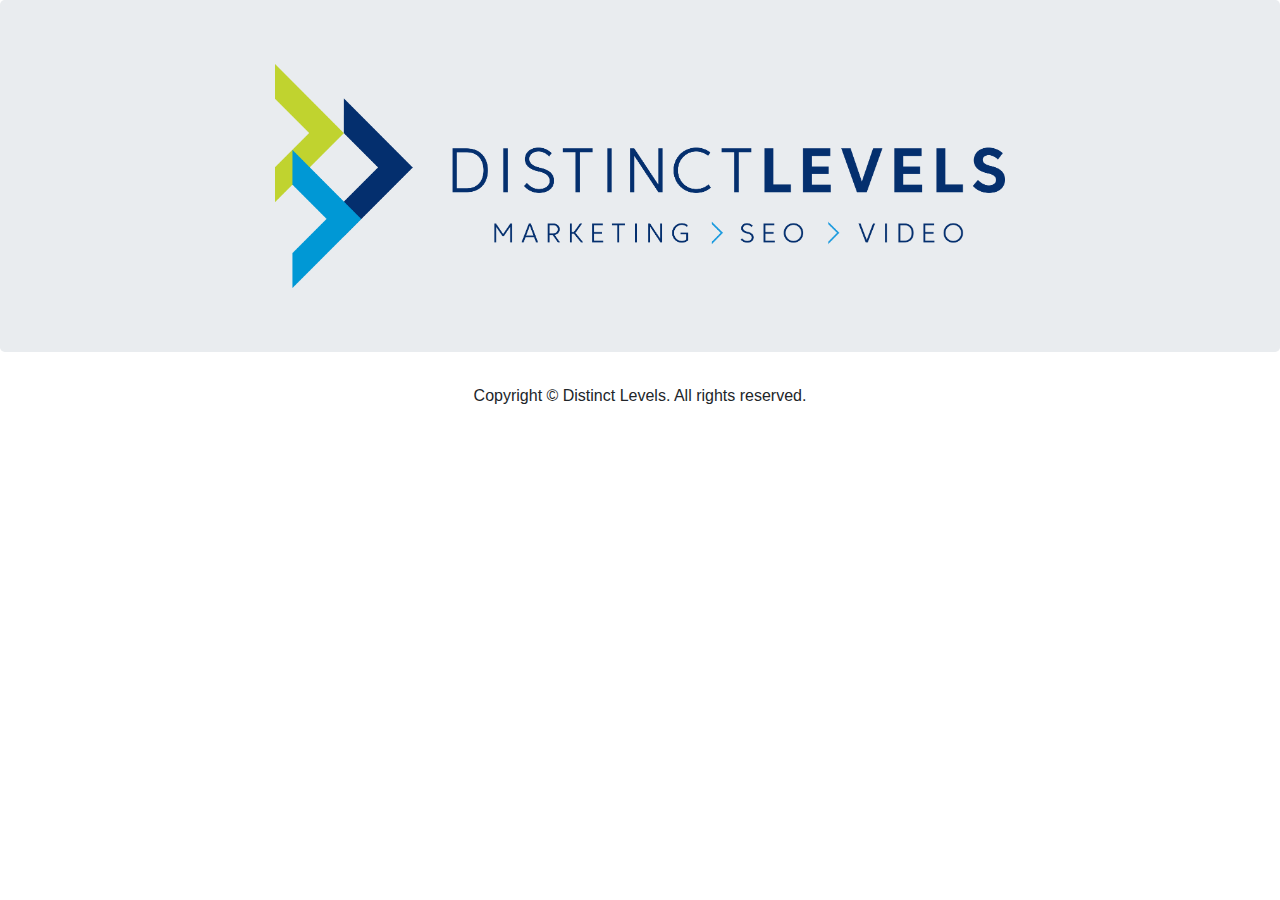
<file: index.html>
<!DOCTYPE html>
<html lang="en">
<head>
<meta http-equiv="Content-Type" content="text/html; charset=utf-8">
<meta http-equiv="X-UA-Compatible" content="IE=edge">
<meta name="viewport" content="width=device-width, initial-scale=1">
<title>Distinct Levels</title>
<!-- Bootstrap -->
<link href="css/bootstrap-4.0.0.css" rel="stylesheet" />
</head>
<body>
<!--<header>
  <div class="jumbotron">
    <div class="container">
      <div class="row"></div>
    </div>
  </div>
</header>-->
<section>
  <div class="jumbotron">
    <div class="container">
      <div class="row">
        <div class="text-center col-md-8 col-12 mx-auto"><img alt="Distinct Levels - Marketing &gt; SEO &gt; Video" class="img-fluid" src="img/Distinct-Levels-Logo.png" /></div>
      </div>
    </div>
  </div>
</section>
<footer class="text-center">
  <div class="container">
    <div class="row">
      <div class="col-12">
        <p>Copyright &copy; Distinct Levels. All rights reserved.</p>
      </div>
    </div>
  </div>
</footer>
<!-- jQuery (necessary for Bootstrap's JavaScript plugins) --><script src="js/jquery-3.2.1.min.js"></script><!-- Include all compiled plugins (below), or include individual files as needed --><script src="js/popper.min.js"></script><script src="js/bootstrap-4.0.0.js"></script>
</body>
</html>
</file>
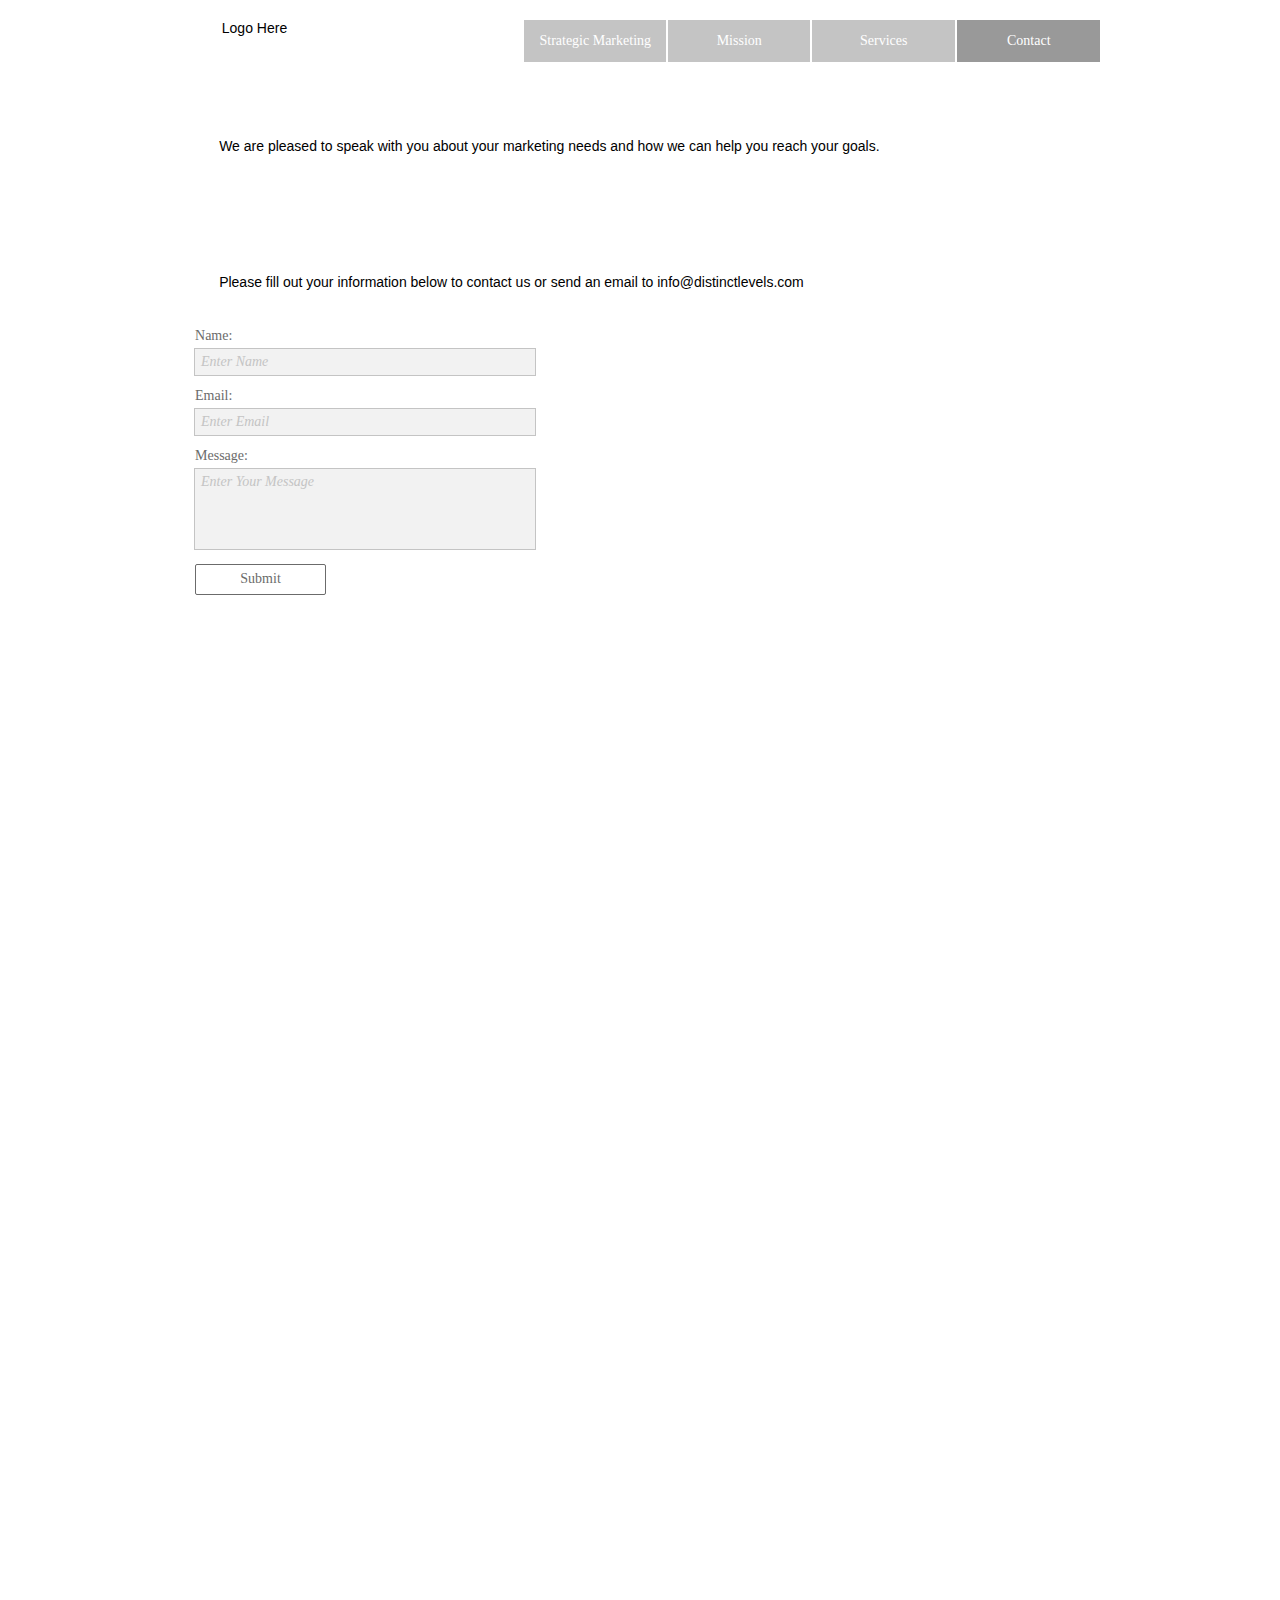
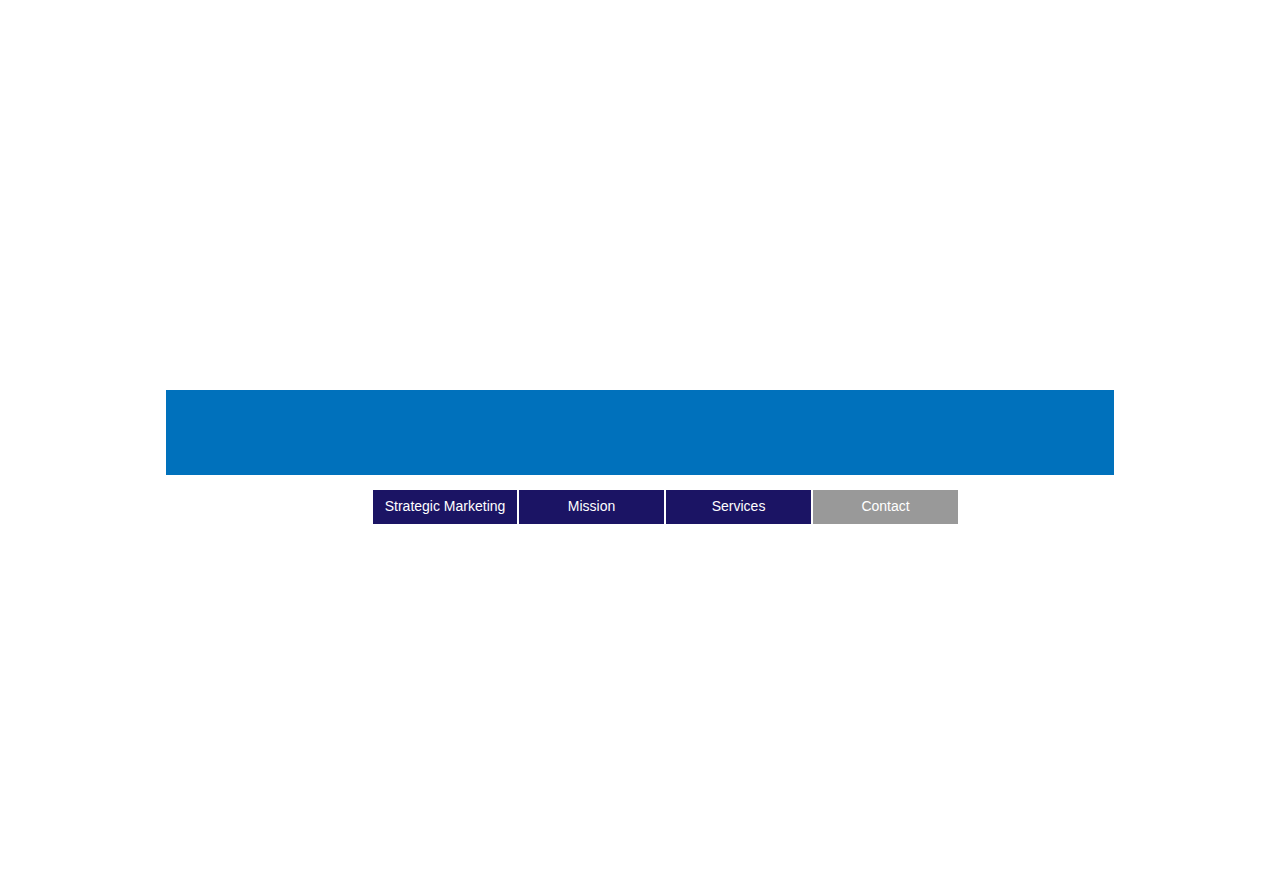
<file: contact.html>
<!DOCTYPE html>
<html class="nojs html css_verticalspacer" lang="en-GB">
 <head>

  <meta http-equiv="Content-type" content="text/html;charset=UTF-8"/>
  <meta name="generator" content="2018.0.0.379"/>
  <meta name="viewport" content="width=device-width, initial-scale=1.0"/>
  
  <script type="text/javascript">
   // Update the 'nojs'/'js' class on the html node
document.documentElement.className = document.documentElement.className.replace(/\bnojs\b/g, 'js');

// Check that all required assets are uploaded and up-to-date
if(typeof Muse == "undefined") window.Muse = {}; window.Muse.assets = {"required":["museutils.js", "museconfig.js", "jquery.musemenu.js", "jquery.watch.js", "require.js", "webpro.js", "contact.css"], "outOfDate":[]};
</script>
  
  <title>Contact</title>
  <!-- CSS -->
  <link rel="stylesheet" type="text/css" href="css/site_global.css?crc=444006867"/>
  <link rel="stylesheet" type="text/css" href="css/master_a-master.css?crc=4170180299"/>
  <link rel="stylesheet" type="text/css" href="css/contact.css?crc=3958122638" id="pagesheet"/>
  <!-- JS includes -->
  <!--[if lt IE 9]>
  <script src="scripts/html5shiv.js?crc=4241844378" type="text/javascript"></script>
  <![endif]-->
   </head>
 <body>

  <div class="clearfix borderbox" id="page"><!-- group -->
   <div class="clearfix grpelem" id="ppu1281-4"><!-- column -->
    <div class="clearfix colelem" id="pu1281-4"><!-- group -->
     <div class="clearfix grpelem" id="u1281-4" data-muse-temp-textContainer-sizePolicy="true" data-muse-temp-textContainer-pinning="true"><!-- content -->
      <p>&nbsp;&nbsp; Logo Here</p>
     </div>
     <nav class="MenuBar clearfix grpelem" id="menuu269"><!-- horizontal box -->
      <div class="MenuItemContainer clearfix grpelem" id="u270"><!-- vertical box -->
       <a class="nonblock nontext MenuItem MenuItemWithSubMenu borderbox clearfix colelem" id="u271" href="index.html"><!-- horizontal box --><div class="MenuItemLabel NoWrap clearfix grpelem" id="u273-4" data-muse-temp-textContainer-sizePolicy="true" data-muse-temp-textContainer-pinning="true"><!-- content --><p>Strategic Marketing</p></div></a>
      </div>
      <div class="MenuItemContainer clearfix grpelem" id="u277"><!-- vertical box -->
       <a class="nonblock nontext MenuItem MenuItemWithSubMenu borderbox clearfix colelem" id="u278" href="mission.html"><!-- horizontal box --><div class="MenuItemLabel NoWrap clearfix grpelem" id="u280-4" data-muse-temp-textContainer-sizePolicy="true" data-muse-temp-textContainer-pinning="true"><!-- content --><p>Mission</p></div></a>
      </div>
      <div class="MenuItemContainer clearfix grpelem" id="u314"><!-- vertical box -->
       <a class="nonblock nontext MenuItem MenuItemWithSubMenu borderbox clearfix colelem" id="u315" href="services.html"><!-- horizontal box --><div class="MenuItemLabel NoWrap clearfix grpelem" id="u317-4" data-muse-temp-textContainer-sizePolicy="true" data-muse-temp-textContainer-pinning="true"><!-- content --><p>Services</p></div></a>
      </div>
      <div class="MenuItemContainer clearfix grpelem" id="u343"><!-- vertical box -->
       <a class="nonblock nontext MenuItem MenuItemWithSubMenu MuseMenuActive borderbox clearfix colelem" id="u344" href="contact.html"><!-- horizontal box --><div class="MenuItemLabel NoWrap clearfix grpelem" id="u347-4" data-muse-temp-textContainer-sizePolicy="true" data-muse-temp-textContainer-pinning="true"><!-- content --><p>Contact</p></div></a>
      </div>
     </nav>
    </div>
    <div class="clearfix colelem" id="u1148-14" data-muse-temp-textContainer-sizePolicy="true" data-muse-temp-textContainer-pinning="true"><!-- content -->
     <p>&nbsp;</p>
     <p>We are pleased to speak with you about your marketing needs and how we can help you reach your goals.</p>
     <p>&nbsp;</p>
     <p>&nbsp;</p>
     <p>&nbsp;</p>
     <p>&nbsp;</p>
     <p>&nbsp;</p>
     <p>&nbsp;</p>
     <p>&nbsp;</p>
     <p>Please fill out your information below to contact us or send an email to info@distinctlevels.com</p>
    </div>
    <form class="form-grp clearfix colelem" id="widgetu1097" method="post" enctype="multipart/form-data" action="scripts/form-u1097.php" data-sizePolicy="fixed" data-pintopage="page_fluidx"><!-- none box -->
     <div class="fld-grp clearfix grpelem" id="widgetu1098" data-required="true" data-sizePolicy="fixed" data-pintopage="page_fixedLeft"><!-- none box -->
      <label class="fld-label actAsDiv clearfix grpelem" id="u1099-4" for="widgetu1098_input" data-sizePolicy="fixed" data-pintopage="page_fixedLeft"><!-- content --><span class="actAsPara">Name:</span></label>
      <span class="fld-input NoWrap actAsDiv clearfix grpelem" id="u1100-4" data-sizePolicy="fixed" data-pintopage="page_fixedLeft"><!-- content --><input class="wrapped-input" type="text" spellcheck="false" id="widgetu1098_input" name="custom_U1098" tabindex="1" data-sizePolicy="fixed" data-pintopage="page_fixedLeft"/><label class="wrapped-input fld-prompt" id="widgetu1098_prompt" for="widgetu1098_input"><span class="actAsPara">Enter Name</span></label></span>
     </div>
     <div class="fld-grp clearfix grpelem" id="widgetu1106" data-required="true" data-type="email" data-sizePolicy="fixed" data-pintopage="page_fixedLeft"><!-- none box -->
      <label class="fld-label actAsDiv clearfix grpelem" id="u1109-4" for="widgetu1106_input" data-sizePolicy="fixed" data-pintopage="page_fixedLeft"><!-- content --><span class="actAsPara">Email:</span></label>
      <span class="fld-input NoWrap actAsDiv clearfix grpelem" id="u1107-4" data-sizePolicy="fixed" data-pintopage="page_fixedLeft"><!-- content --><input class="wrapped-input" type="email" spellcheck="false" id="widgetu1106_input" name="Email" tabindex="2" data-sizePolicy="fixed" data-pintopage="page_fixedLeft"/><label class="wrapped-input fld-prompt" id="widgetu1106_prompt" for="widgetu1106_input"><span class="actAsPara">Enter Email</span></label></span>
     </div>
     <div class="clearfix grpelem" id="u1105-4" data-sizePolicy="fixed" data-pintopage="page_fixedLeft"><!-- content -->
      <p>Submitting Form...</p>
     </div>
     <div class="clearfix grpelem" id="u1103-4" data-sizePolicy="fixed" data-pintopage="page_fixedLeft"><!-- content -->
      <p>The server encountered an error.</p>
     </div>
     <div class="clearfix grpelem" id="u1102-4" data-sizePolicy="fixed" data-pintopage="page_fixedLeft"><!-- content -->
      <p>Form received.</p>
     </div>
     <button class="submit-btn NoWrap rounded-corners clearfix grpelem" id="u1104-4" type="submit" value="Submit" tabindex="4" data-sizePolicy="fixed" data-pintopage="page_fixedLeft"><!-- content -->
      <div style="margin-top:-11px;height:11px;">
       <p>Submit</p>
      </div>
     </button>
     <div class="fld-grp clearfix grpelem" id="widgetu1110" data-required="false" data-sizePolicy="fixed" data-pintopage="page_fixedLeft"><!-- none box -->
      <label class="fld-label actAsDiv clearfix grpelem" id="u1111-4" for="widgetu1110_input" data-sizePolicy="fixed" data-pintopage="page_fixedLeft"><!-- content --><span class="actAsPara">Message:</span></label>
      <span class="fld-textarea actAsDiv clearfix grpelem" id="u1112-4" data-sizePolicy="fixed" data-pintopage="page_fixedLeft"><!-- content --><textarea class="wrapped-input" id="widgetu1110_input" name="custom_U1110" tabindex="3" data-sizePolicy="fixed" data-pintopage="page_fixedLeft"></textarea><label class="wrapped-input fld-prompt" id="widgetu1110_prompt" for="widgetu1110_input"><span class="actAsPara">Enter Your Message</span></label></span>
     </div>
    </form>
    <div class="colelem" id="u506"><!-- simple frame --></div>
   </div>
   <div class="verticalspacer" data-offset-top="598" data-content-above-spacer="2075" data-content-below-spacer="412" data-sizePolicy="fixed" data-pintopage="page_fixedLeft"></div>
   <div class="clearfix grpelem" id="pu503-4"><!-- column -->
    <div class="clearfix colelem" id="u503-4" data-muse-temp-textContainer-sizePolicy="true" data-muse-temp-textContainer-pinning="true"><!-- content -->
     <p>Copyright 2017 Distinct Levels</p>
    </div>
    <nav class="MenuBar clearfix colelem" id="menuu544"><!-- horizontal box -->
     <div class="MenuItemContainer clearfix grpelem" id="u545"><!-- vertical box -->
      <a class="nonblock nontext MenuItem MenuItemWithSubMenu borderbox clearfix colelem" id="u546" href="index.html"><!-- horizontal box --><div class="MenuItemLabel NoWrap clearfix grpelem" id="u548-4" data-muse-temp-textContainer-sizePolicy="true" data-muse-temp-textContainer-pinning="true"><!-- content --><p>Strategic Marketing</p></div></a>
     </div>
     <div class="MenuItemContainer clearfix grpelem" id="u552"><!-- vertical box -->
      <a class="nonblock nontext MenuItem MenuItemWithSubMenu borderbox clearfix colelem" id="u553" href="mission.html"><!-- horizontal box --><div class="MenuItemLabel NoWrap clearfix grpelem" id="u555-4" data-muse-temp-textContainer-sizePolicy="true" data-muse-temp-textContainer-pinning="true"><!-- content --><p>Mission</p></div></a>
     </div>
     <div class="MenuItemContainer clearfix grpelem" id="u589"><!-- vertical box -->
      <a class="nonblock nontext MenuItem MenuItemWithSubMenu borderbox clearfix colelem" id="u590" href="services.html"><!-- horizontal box --><div class="MenuItemLabel NoWrap clearfix grpelem" id="u593-4" data-muse-temp-textContainer-sizePolicy="true" data-muse-temp-textContainer-pinning="true"><!-- content --><p>Services</p></div></a>
     </div>
     <div class="MenuItemContainer clearfix grpelem" id="u618"><!-- vertical box -->
      <a class="nonblock nontext MenuItem MenuItemWithSubMenu MuseMenuActive borderbox clearfix colelem" id="u619" href="contact.html"><!-- horizontal box --><div class="MenuItemLabel NoWrap clearfix grpelem" id="u621-4" data-muse-temp-textContainer-sizePolicy="true" data-muse-temp-textContainer-pinning="true"><!-- content --><p>Contact</p></div></a>
     </div>
    </nav>
   </div>
  </div>
  <!-- Other scripts -->
  <script type="text/javascript">
   // Decide weather to suppress missing file error or not based on preference setting
var suppressMissingFileError = false
</script>
  <script type="text/javascript">
   window.Muse.assets.check=function(d){if(!window.Muse.assets.checked){window.Muse.assets.checked=!0;var b={},c=function(a,b){if(window.getComputedStyle){var c=window.getComputedStyle(a,null);return c&&c.getPropertyValue(b)||c&&c[b]||""}if(document.documentElement.currentStyle)return(c=a.currentStyle)&&c[b]||a.style&&a.style[b]||"";return""},a=function(a){if(a.match(/^rgb/))return a=a.replace(/\s+/g,"").match(/([\d\,]+)/gi)[0].split(","),(parseInt(a[0])<<16)+(parseInt(a[1])<<8)+parseInt(a[2]);if(a.match(/^\#/))return parseInt(a.substr(1),
16);return 0},g=function(g){for(var f=document.getElementsByTagName("link"),h=0;h<f.length;h++)if("text/css"==f[h].type){var i=(f[h].href||"").match(/\/?css\/([\w\-]+\.css)\?crc=(\d+)/);if(!i||!i[1]||!i[2])break;b[i[1]]=i[2]}f=document.createElement("div");f.className="version";f.style.cssText="display:none; width:1px; height:1px;";document.getElementsByTagName("body")[0].appendChild(f);for(h=0;h<Muse.assets.required.length;){var i=Muse.assets.required[h],l=i.match(/([\w\-\.]+)\.(\w+)$/),k=l&&l[1]?
l[1]:null,l=l&&l[2]?l[2]:null;switch(l.toLowerCase()){case "css":k=k.replace(/\W/gi,"_").replace(/^([^a-z])/gi,"_$1");f.className+=" "+k;k=a(c(f,"color"));l=a(c(f,"backgroundColor"));k!=0||l!=0?(Muse.assets.required.splice(h,1),"undefined"!=typeof b[i]&&(k!=b[i]>>>24||l!=(b[i]&16777215))&&Muse.assets.outOfDate.push(i)):h++;f.className="version";break;case "js":h++;break;default:throw Error("Unsupported file type: "+l);}}d?d().jquery!="1.8.3"&&Muse.assets.outOfDate.push("jquery-1.8.3.min.js"):Muse.assets.required.push("jquery-1.8.3.min.js");
f.parentNode.removeChild(f);if(Muse.assets.outOfDate.length||Muse.assets.required.length)f="Some files on the server may be missing or incorrect. Clear browser cache and try again. If the problem persists please contact website author.",g&&Muse.assets.outOfDate.length&&(f+="\nOut of date: "+Muse.assets.outOfDate.join(",")),g&&Muse.assets.required.length&&(f+="\nMissing: "+Muse.assets.required.join(",")),suppressMissingFileError?(f+="\nUse SuppressMissingFileError key in AppPrefs.xml to show missing file error pop up.",console.log(f)):alert(f)};location&&location.search&&location.search.match&&location.search.match(/muse_debug/gi)?
setTimeout(function(){g(!0)},5E3):g()}};
var muse_init=function(){require.config({baseUrl:""});require(["jquery","museutils","whatinput","jquery.musemenu","webpro","jquery.watch"],function(d){var $ = d;$(document).ready(function(){try{
window.Muse.assets.check($);/* body */
Muse.Utils.transformMarkupToFixBrowserProblemsPreInit();/* body */
Muse.Utils.prepHyperlinks(true);/* body */
Muse.Utils.makeButtonsVisibleAfterSettingMinWidth();/* body */
Muse.Utils.initWidget('.MenuBar', ['#bp_infinity'], function(elem) { return $(elem).museMenu(); });/* unifiedNavBar */
Muse.Utils.initWidget('#widgetu1097', ['#bp_infinity'], function(elem) { return new WebPro.Widget.Form(elem, {validationEvent:'submit',errorStateSensitivity:'high',fieldWrapperClass:'fld-grp',formSubmittedClass:'frm-sub-st',formErrorClass:'frm-subm-err-st',formDeliveredClass:'frm-subm-ok-st',notEmptyClass:'non-empty-st',focusClass:'focus-st',invalidClass:'fld-err-st',requiredClass:'fld-err-st',ajaxSubmit:true}); });/* #widgetu1097 */
Muse.Utils.fullPage('#page');/* 100% height page */
Muse.Utils.showWidgetsWhenReady();/* body */
Muse.Utils.transformMarkupToFixBrowserProblems();/* body */
}catch(b){if(b&&"function"==typeof b.notify?b.notify():Muse.Assert.fail("Error calling selector function: "+b),false)throw b;}})})};

</script>
  <!-- RequireJS script -->
  <script src="scripts/require.js?crc=4157109226" type="text/javascript" async data-main="scripts/museconfig.js?crc=380897831" onload="if (requirejs) requirejs.onError = function(requireType, requireModule) { if (requireType && requireType.toString && requireType.toString().indexOf && 0 <= requireType.toString().indexOf('#scripterror')) window.Muse.assets.check(); }" onerror="window.Muse.assets.check();"></script>
   </body>
</html>
</file>
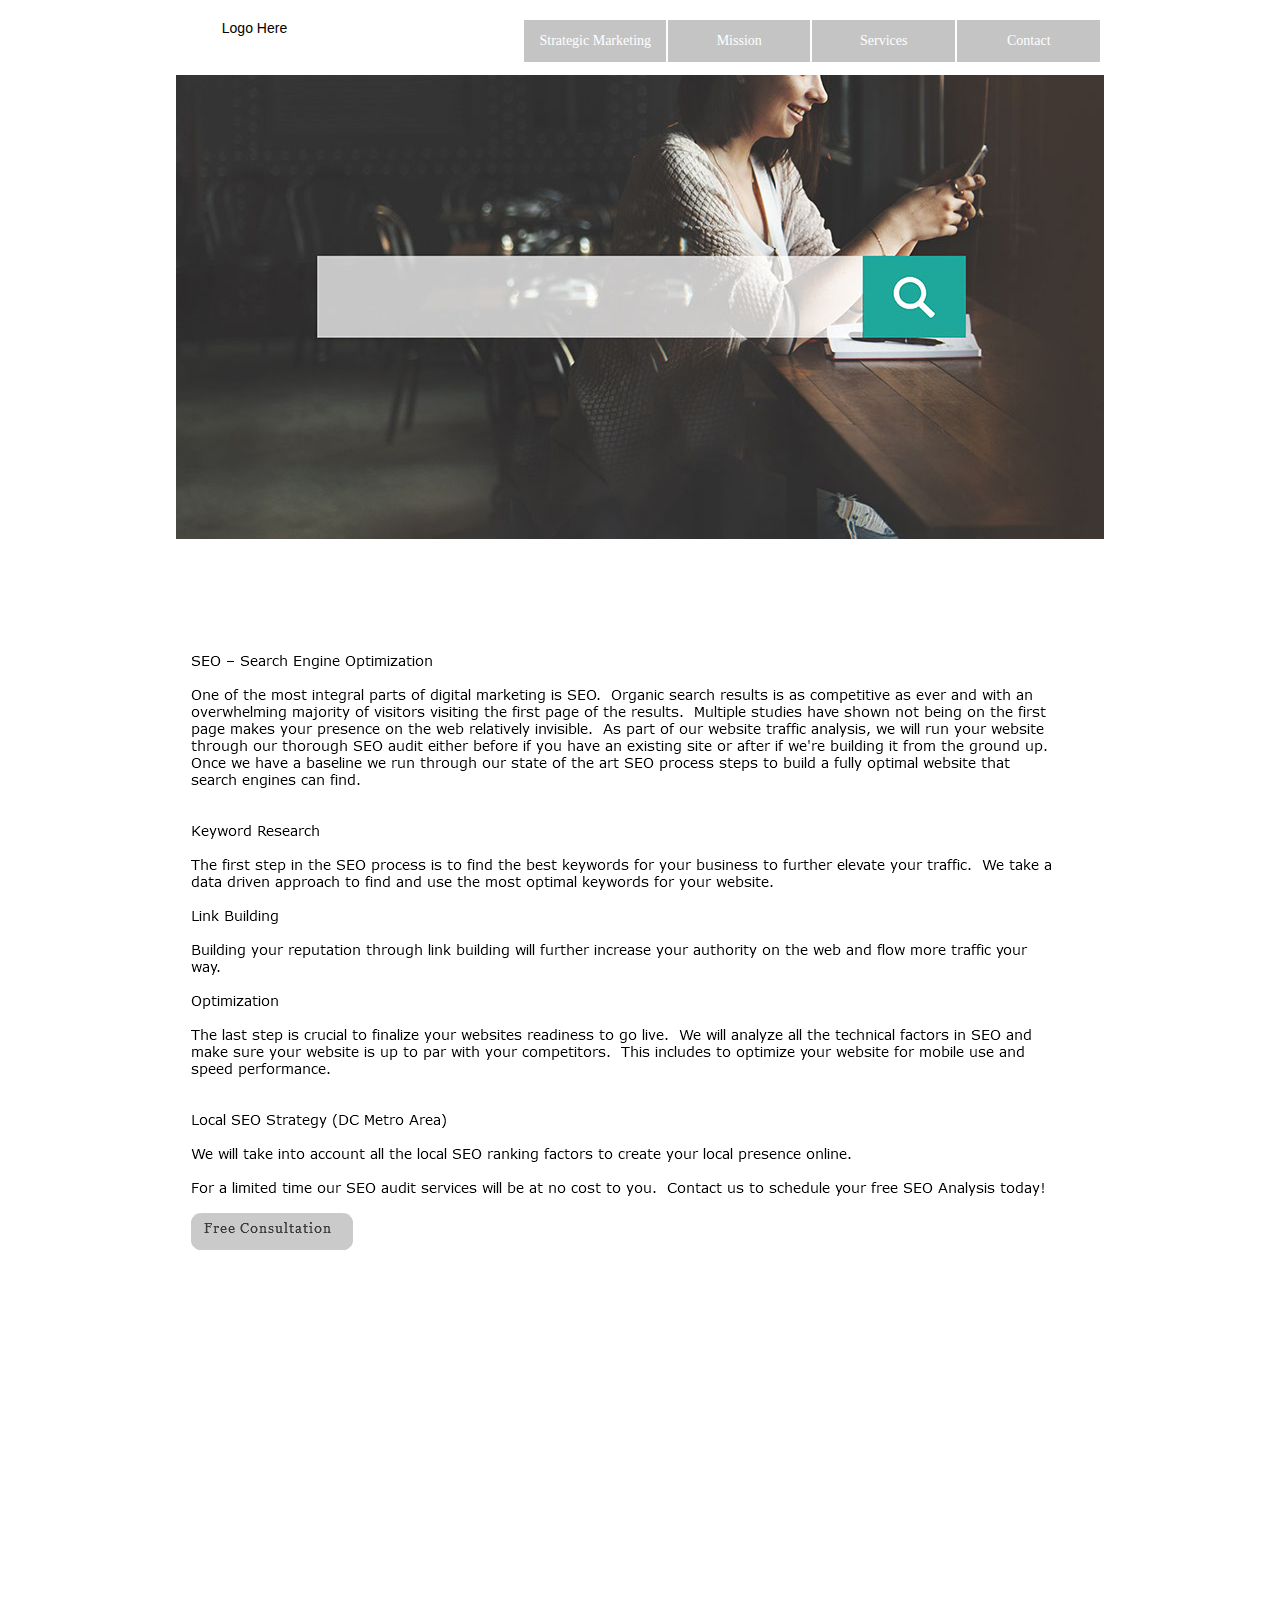
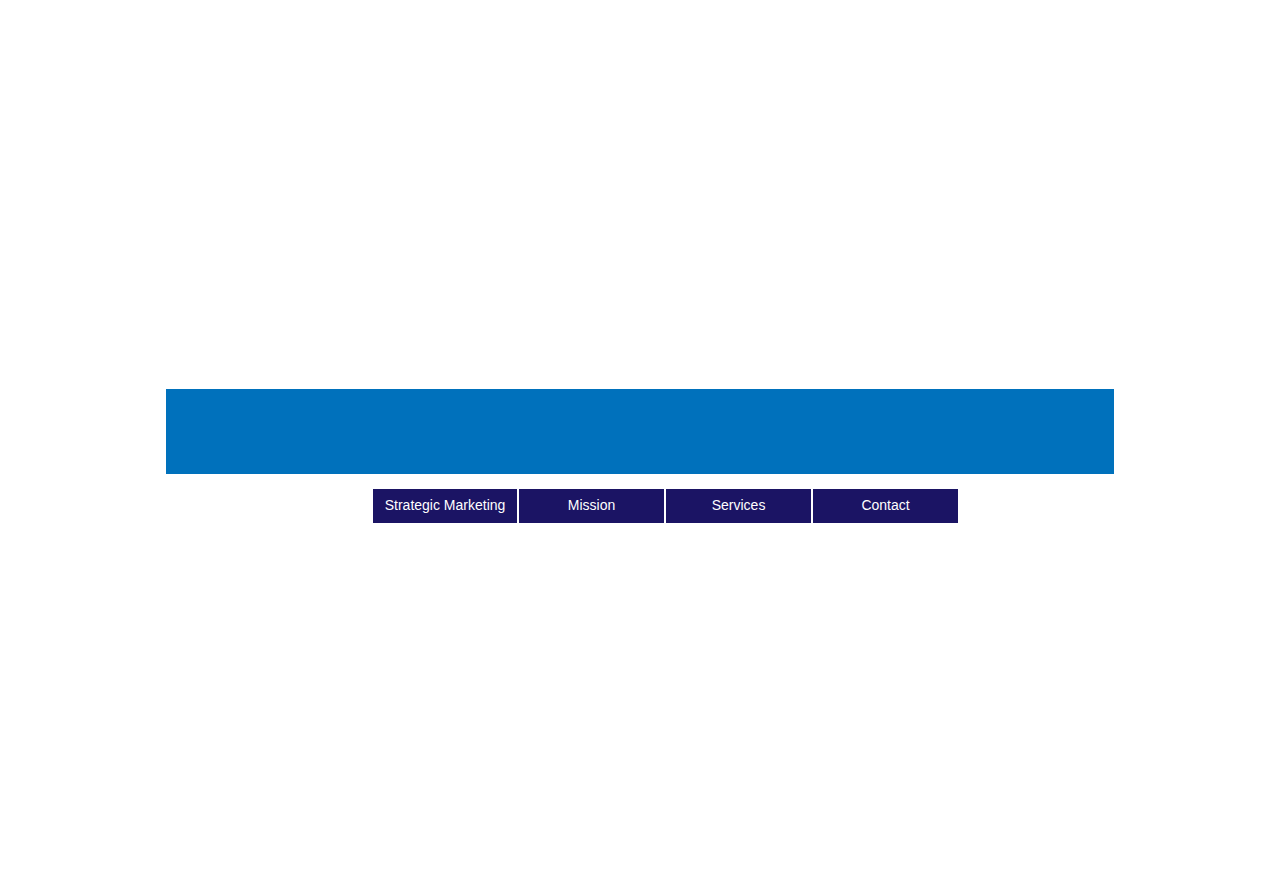
<file: search-engine-optimization.html>
<!DOCTYPE html>
<html class="nojs html css_verticalspacer" lang="en-GB">
 <head>

  <meta http-equiv="Content-type" content="text/html;charset=UTF-8"/>
  <meta name="generator" content="2018.0.0.379"/>
  <meta name="viewport" content="width=device-width, initial-scale=1.0"/>
  
  <script type="text/javascript">
   // Update the 'nojs'/'js' class on the html node
document.documentElement.className = document.documentElement.className.replace(/\bnojs\b/g, 'js');

// Check that all required assets are uploaded and up-to-date
if(typeof Muse == "undefined") window.Muse = {}; window.Muse.assets = {"required":["museutils.js", "museconfig.js", "jquery.musemenu.js", "jquery.watch.js", "require.js", "search-engine-optimization.css"], "outOfDate":[]};
</script>
  
  <title>Search Engine Optimization</title>
  <!-- CSS -->
  <link rel="stylesheet" type="text/css" href="css/site_global.css?crc=444006867"/>
  <link rel="stylesheet" type="text/css" href="css/master_a-master.css?crc=4170180299"/>
  <link rel="stylesheet" type="text/css" href="css/search-engine-optimization.css?crc=3942569100" id="pagesheet"/>
  <!-- JS includes -->
  <!--[if lt IE 9]>
  <script src="scripts/html5shiv.js?crc=4241844378" type="text/javascript"></script>
  <![endif]-->
   </head>
 <body>

  <div class="clearfix borderbox" id="page"><!-- group -->
   <div class="clearfix grpelem" id="ppu1281-4"><!-- column -->
    <div class="clearfix colelem" id="pu1281-4"><!-- group -->
     <div class="clearfix grpelem" id="u1281-4" data-muse-temp-textContainer-sizePolicy="true" data-muse-temp-textContainer-pinning="true"><!-- content -->
      <p>&nbsp;&nbsp; Logo Here</p>
     </div>
     <nav class="MenuBar clearfix grpelem" id="menuu269"><!-- horizontal box -->
      <div class="MenuItemContainer clearfix grpelem" id="u270"><!-- vertical box -->
       <a class="nonblock nontext MenuItem MenuItemWithSubMenu borderbox clearfix colelem" id="u271" href="index.html"><!-- horizontal box --><div class="MenuItemLabel NoWrap clearfix grpelem" id="u273-4" data-muse-temp-textContainer-sizePolicy="true" data-muse-temp-textContainer-pinning="true"><!-- content --><p>Strategic Marketing</p></div></a>
      </div>
      <div class="MenuItemContainer clearfix grpelem" id="u277"><!-- vertical box -->
       <a class="nonblock nontext MenuItem MenuItemWithSubMenu borderbox clearfix colelem" id="u278" href="mission.html"><!-- horizontal box --><div class="MenuItemLabel NoWrap clearfix grpelem" id="u280-4" data-muse-temp-textContainer-sizePolicy="true" data-muse-temp-textContainer-pinning="true"><!-- content --><p>Mission</p></div></a>
      </div>
      <div class="MenuItemContainer clearfix grpelem" id="u314"><!-- vertical box -->
       <a class="nonblock nontext MenuItem MenuItemWithSubMenu borderbox clearfix colelem" id="u315" href="services.html"><!-- horizontal box --><div class="MenuItemLabel NoWrap clearfix grpelem" id="u317-4" data-muse-temp-textContainer-sizePolicy="true" data-muse-temp-textContainer-pinning="true"><!-- content --><p>Services</p></div></a>
      </div>
      <div class="MenuItemContainer clearfix grpelem" id="u343"><!-- vertical box -->
       <a class="nonblock nontext MenuItem MenuItemWithSubMenu borderbox clearfix colelem" id="u344" href="contact.html"><!-- horizontal box --><div class="MenuItemLabel NoWrap clearfix grpelem" id="u347-4" data-muse-temp-textContainer-sizePolicy="true" data-muse-temp-textContainer-pinning="true"><!-- content --><p>Contact</p></div></a>
      </div>
     </nav>
    </div>
    <div class="clearfix colelem" id="pu425-48"><!-- group -->
     <img class="grpelem" id="u425-48" alt="&nbsp;SEO – Search Engine Optimization One of the most integral parts of digital marketing is SEO. Organic search results is as competitive as ever and with an overwhelming majority of visitors visiting the first page of the results. Multiple studies have shown not being on the first page makes your presence on the web relatively invisible. As part of our website traffic analysis, we will run your website through our thorough SEO audit either before if you have an existing site or after if we're building it from the ground up. Once we have a baseline we run through our state of the art SEO process steps to build a fully optimal website that search engines can find. Keyword Research The first step in the SEO process is to find the best keywords for your business to further elevate your traffic. We take a data driven approach to find and use the most optimal keywords for your website. Link Building Building your reputation through link building will further increase your authority on the web and flow more traffic your way. Optimization The last step is crucial to finalize your websites readiness to go live. We will analyze all the technical factors in SEO and make sure your website is up to par with your competitors. This includes to optimize your website for mobile use and speed performance. Local SEO Strategy (DC Metro Area) We will take into account all the local SEO ranking factors to create your local presence online. For a limited time our SEO audit services will be at no cost to you. Contact us to schedule your free SEO Analysis today! ﷯" src="images/u425-48.png?crc=3961938350" data-image-width="866"/><!-- rasterized frame -->
     <div class="clip_frame grpelem" id="u1418"><!-- image -->
      <img class="block" id="u1418_img" src="images/seo%20banner.jpg?crc=206728216" alt="" data-heightwidthratio="0.5" data-image-width="928" data-image-height="464"/>
     </div>
    </div>
    <div class="colelem" id="u506"><!-- simple frame --></div>
   </div>
   <div class="clearfix grpelem" id="pu1266-3"><!-- column -->
    <div class="clearfix colelem" id="u1266-3" data-muse-temp-textContainer-sizePolicy="true" data-muse-temp-textContainer-pinning="true"><!-- content -->
     <p>&nbsp;</p>
    </div>
    <div class="clearfix colelem" id="u942-3" data-muse-temp-textContainer-sizePolicy="true" data-muse-temp-textContainer-pinning="true"><!-- content -->
     <p>&nbsp;</p>
    </div>
   </div>
   <div class="verticalspacer" data-offset-top="1253" data-content-above-spacer="2075" data-content-below-spacer="412" data-sizePolicy="fixed" data-pintopage="page_fixedLeft"></div>
   <div class="clearfix grpelem" id="pu503-4"><!-- column -->
    <div class="clearfix colelem" id="u503-4" data-muse-temp-textContainer-sizePolicy="true" data-muse-temp-textContainer-pinning="true"><!-- content -->
     <p>Copyright 2017 Distinct Levels</p>
    </div>
    <nav class="MenuBar clearfix colelem" id="menuu544"><!-- horizontal box -->
     <div class="MenuItemContainer clearfix grpelem" id="u545"><!-- vertical box -->
      <a class="nonblock nontext MenuItem MenuItemWithSubMenu borderbox clearfix colelem" id="u546" href="index.html"><!-- horizontal box --><div class="MenuItemLabel NoWrap clearfix grpelem" id="u548-4" data-muse-temp-textContainer-sizePolicy="true" data-muse-temp-textContainer-pinning="true"><!-- content --><p>Strategic Marketing</p></div></a>
     </div>
     <div class="MenuItemContainer clearfix grpelem" id="u552"><!-- vertical box -->
      <a class="nonblock nontext MenuItem MenuItemWithSubMenu borderbox clearfix colelem" id="u553" href="mission.html"><!-- horizontal box --><div class="MenuItemLabel NoWrap clearfix grpelem" id="u555-4" data-muse-temp-textContainer-sizePolicy="true" data-muse-temp-textContainer-pinning="true"><!-- content --><p>Mission</p></div></a>
     </div>
     <div class="MenuItemContainer clearfix grpelem" id="u589"><!-- vertical box -->
      <a class="nonblock nontext MenuItem MenuItemWithSubMenu borderbox clearfix colelem" id="u590" href="services.html"><!-- horizontal box --><div class="MenuItemLabel NoWrap clearfix grpelem" id="u593-4" data-muse-temp-textContainer-sizePolicy="true" data-muse-temp-textContainer-pinning="true"><!-- content --><p>Services</p></div></a>
     </div>
     <div class="MenuItemContainer clearfix grpelem" id="u618"><!-- vertical box -->
      <a class="nonblock nontext MenuItem MenuItemWithSubMenu borderbox clearfix colelem" id="u619" href="contact.html"><!-- horizontal box --><div class="MenuItemLabel NoWrap clearfix grpelem" id="u621-4" data-muse-temp-textContainer-sizePolicy="true" data-muse-temp-textContainer-pinning="true"><!-- content --><p>Contact</p></div></a>
     </div>
    </nav>
   </div>
  </div>
  <!-- Other scripts -->
  <script type="text/javascript">
   // Decide weather to suppress missing file error or not based on preference setting
var suppressMissingFileError = false
</script>
  <script type="text/javascript">
   window.Muse.assets.check=function(d){if(!window.Muse.assets.checked){window.Muse.assets.checked=!0;var b={},c=function(a,b){if(window.getComputedStyle){var c=window.getComputedStyle(a,null);return c&&c.getPropertyValue(b)||c&&c[b]||""}if(document.documentElement.currentStyle)return(c=a.currentStyle)&&c[b]||a.style&&a.style[b]||"";return""},a=function(a){if(a.match(/^rgb/))return a=a.replace(/\s+/g,"").match(/([\d\,]+)/gi)[0].split(","),(parseInt(a[0])<<16)+(parseInt(a[1])<<8)+parseInt(a[2]);if(a.match(/^\#/))return parseInt(a.substr(1),
16);return 0},g=function(g){for(var f=document.getElementsByTagName("link"),h=0;h<f.length;h++)if("text/css"==f[h].type){var i=(f[h].href||"").match(/\/?css\/([\w\-]+\.css)\?crc=(\d+)/);if(!i||!i[1]||!i[2])break;b[i[1]]=i[2]}f=document.createElement("div");f.className="version";f.style.cssText="display:none; width:1px; height:1px;";document.getElementsByTagName("body")[0].appendChild(f);for(h=0;h<Muse.assets.required.length;){var i=Muse.assets.required[h],l=i.match(/([\w\-\.]+)\.(\w+)$/),k=l&&l[1]?
l[1]:null,l=l&&l[2]?l[2]:null;switch(l.toLowerCase()){case "css":k=k.replace(/\W/gi,"_").replace(/^([^a-z])/gi,"_$1");f.className+=" "+k;k=a(c(f,"color"));l=a(c(f,"backgroundColor"));k!=0||l!=0?(Muse.assets.required.splice(h,1),"undefined"!=typeof b[i]&&(k!=b[i]>>>24||l!=(b[i]&16777215))&&Muse.assets.outOfDate.push(i)):h++;f.className="version";break;case "js":h++;break;default:throw Error("Unsupported file type: "+l);}}d?d().jquery!="1.8.3"&&Muse.assets.outOfDate.push("jquery-1.8.3.min.js"):Muse.assets.required.push("jquery-1.8.3.min.js");
f.parentNode.removeChild(f);if(Muse.assets.outOfDate.length||Muse.assets.required.length)f="Some files on the server may be missing or incorrect. Clear browser cache and try again. If the problem persists please contact website author.",g&&Muse.assets.outOfDate.length&&(f+="\nOut of date: "+Muse.assets.outOfDate.join(",")),g&&Muse.assets.required.length&&(f+="\nMissing: "+Muse.assets.required.join(",")),suppressMissingFileError?(f+="\nUse SuppressMissingFileError key in AppPrefs.xml to show missing file error pop up.",console.log(f)):alert(f)};location&&location.search&&location.search.match&&location.search.match(/muse_debug/gi)?
setTimeout(function(){g(!0)},5E3):g()}};
var muse_init=function(){require.config({baseUrl:""});require(["jquery","museutils","whatinput","jquery.musemenu","jquery.watch"],function(d){var $ = d;$(document).ready(function(){try{
window.Muse.assets.check($);/* body */
Muse.Utils.transformMarkupToFixBrowserProblemsPreInit();/* body */
Muse.Utils.prepHyperlinks(true);/* body */
Muse.Utils.makeButtonsVisibleAfterSettingMinWidth();/* body */
Muse.Utils.initWidget('.MenuBar', ['#bp_infinity'], function(elem) { return $(elem).museMenu(); });/* unifiedNavBar */
Muse.Utils.fullPage('#page');/* 100% height page */
Muse.Utils.showWidgetsWhenReady();/* body */
Muse.Utils.transformMarkupToFixBrowserProblems();/* body */
}catch(b){if(b&&"function"==typeof b.notify?b.notify():Muse.Assert.fail("Error calling selector function: "+b),false)throw b;}})})};

</script>
  <!-- RequireJS script -->
  <script src="scripts/require.js?crc=4157109226" type="text/javascript" async data-main="scripts/museconfig.js?crc=380897831" onload="if (requirejs) requirejs.onError = function(requireType, requireModule) { if (requireType && requireType.toString && requireType.toString().indexOf && 0 <= requireType.toString().indexOf('#scripterror')) window.Muse.assets.check(); }" onerror="window.Muse.assets.check();"></script>
   </body>
</html>
</file>
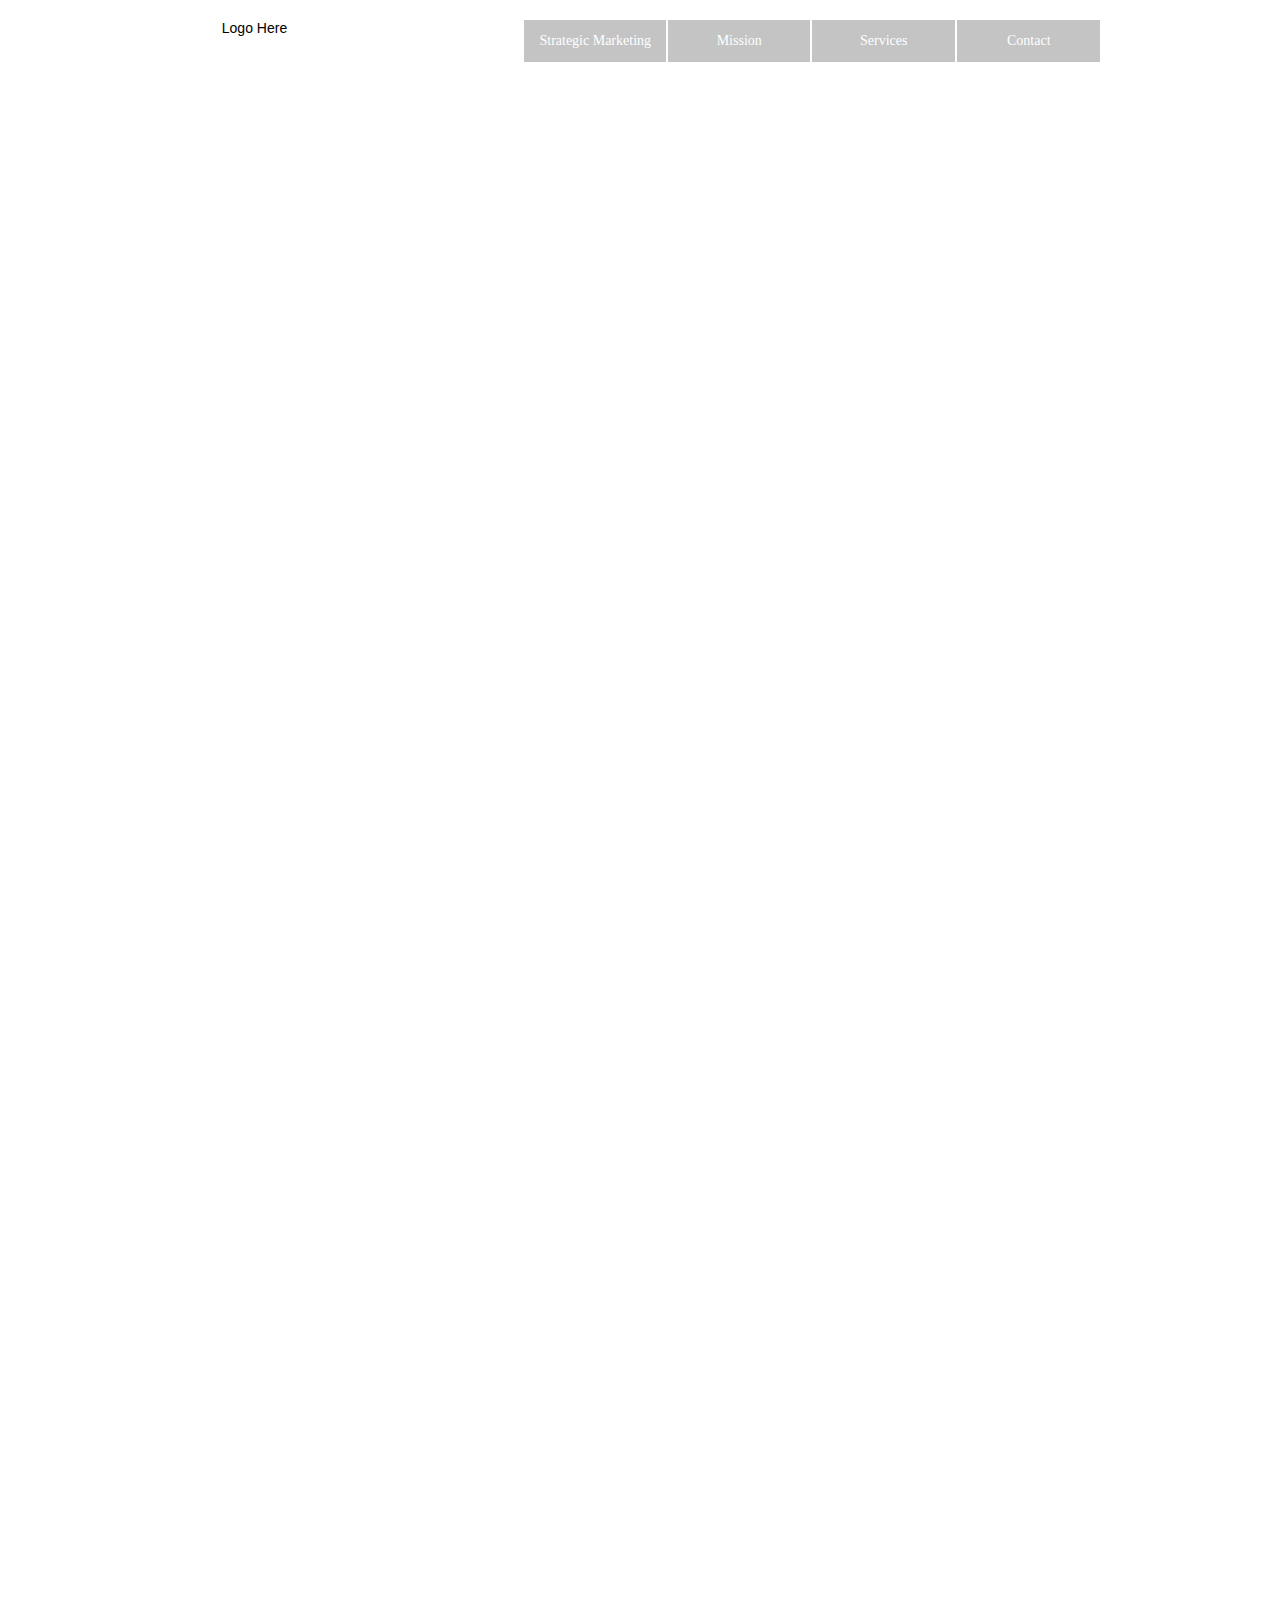
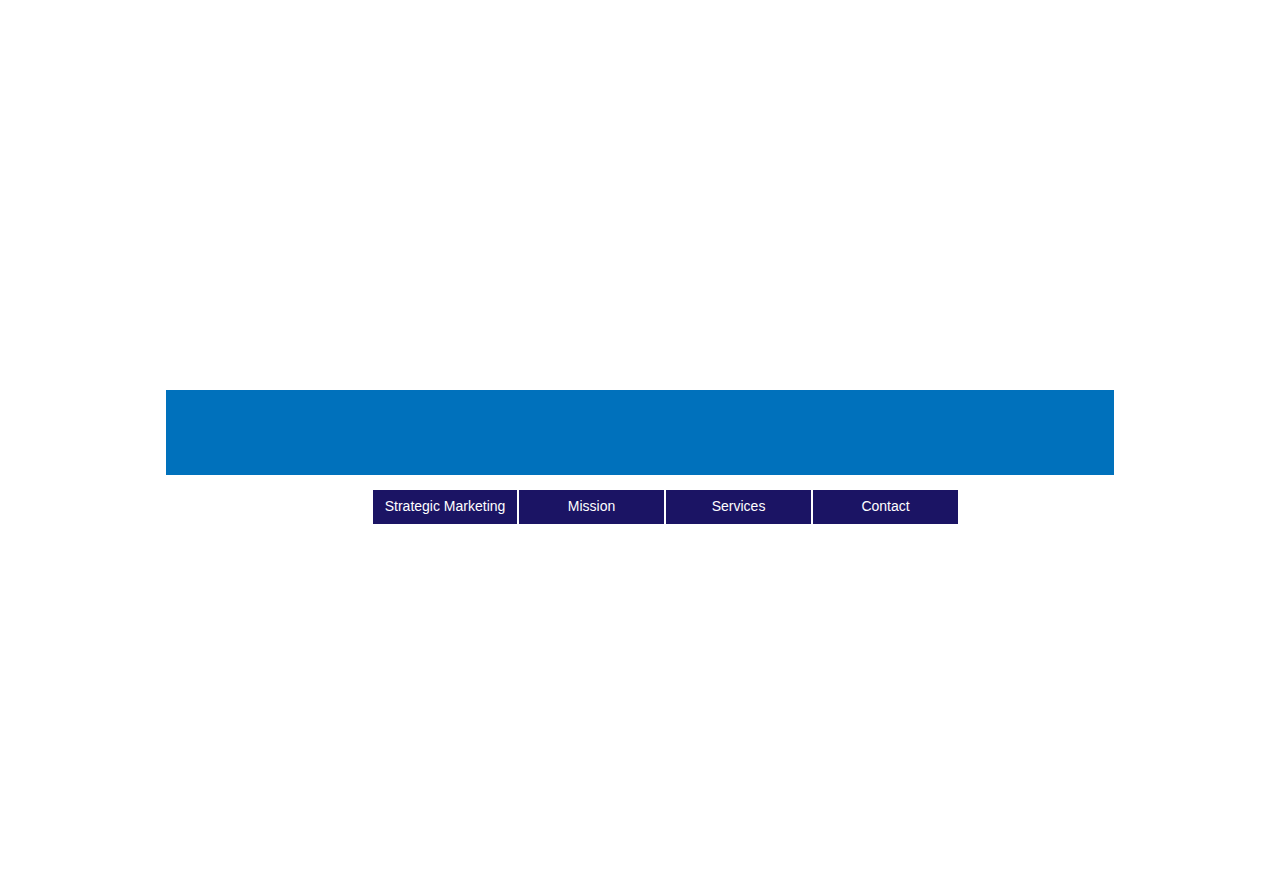
<file: social-media-marketing.html>
<!DOCTYPE html>
<html class="nojs html css_verticalspacer" lang="en-GB">
 <head>

  <meta http-equiv="Content-type" content="text/html;charset=UTF-8"/>
  <meta name="generator" content="2018.0.0.379"/>
  <meta name="viewport" content="width=device-width, initial-scale=1.0"/>
  
  <script type="text/javascript">
   // Update the 'nojs'/'js' class on the html node
document.documentElement.className = document.documentElement.className.replace(/\bnojs\b/g, 'js');

// Check that all required assets are uploaded and up-to-date
if(typeof Muse == "undefined") window.Muse = {}; window.Muse.assets = {"required":["museutils.js", "museconfig.js", "jquery.musemenu.js", "jquery.watch.js", "require.js", "social-media-marketing.css"], "outOfDate":[]};
</script>
  
  <title>Social Media Marketing</title>
  <!-- CSS -->
  <link rel="stylesheet" type="text/css" href="css/site_global.css?crc=444006867"/>
  <link rel="stylesheet" type="text/css" href="css/master_a-master.css?crc=4170180299"/>
  <link rel="stylesheet" type="text/css" href="css/social-media-marketing.css?crc=4253444220" id="pagesheet"/>
  <!-- JS includes -->
  <!--[if lt IE 9]>
  <script src="scripts/html5shiv.js?crc=4241844378" type="text/javascript"></script>
  <![endif]-->
   </head>
 <body>

  <div class="clearfix borderbox" id="page"><!-- group -->
   <div class="clearfix grpelem" id="ppu1281-4"><!-- column -->
    <div class="clearfix colelem" id="pu1281-4"><!-- group -->
     <div class="clearfix grpelem" id="u1281-4" data-muse-temp-textContainer-sizePolicy="true" data-muse-temp-textContainer-pinning="true"><!-- content -->
      <p>&nbsp;&nbsp; Logo Here</p>
     </div>
     <nav class="MenuBar clearfix grpelem" id="menuu269"><!-- horizontal box -->
      <div class="MenuItemContainer clearfix grpelem" id="u270"><!-- vertical box -->
       <a class="nonblock nontext MenuItem MenuItemWithSubMenu borderbox clearfix colelem" id="u271" href="index.html"><!-- horizontal box --><div class="MenuItemLabel NoWrap clearfix grpelem" id="u273-4" data-muse-temp-textContainer-sizePolicy="true" data-muse-temp-textContainer-pinning="true"><!-- content --><p>Strategic Marketing</p></div></a>
      </div>
      <div class="MenuItemContainer clearfix grpelem" id="u277"><!-- vertical box -->
       <a class="nonblock nontext MenuItem MenuItemWithSubMenu borderbox clearfix colelem" id="u278" href="mission.html"><!-- horizontal box --><div class="MenuItemLabel NoWrap clearfix grpelem" id="u280-4" data-muse-temp-textContainer-sizePolicy="true" data-muse-temp-textContainer-pinning="true"><!-- content --><p>Mission</p></div></a>
      </div>
      <div class="MenuItemContainer clearfix grpelem" id="u314"><!-- vertical box -->
       <a class="nonblock nontext MenuItem MenuItemWithSubMenu borderbox clearfix colelem" id="u315" href="services.html"><!-- horizontal box --><div class="MenuItemLabel NoWrap clearfix grpelem" id="u317-4" data-muse-temp-textContainer-sizePolicy="true" data-muse-temp-textContainer-pinning="true"><!-- content --><p>Services</p></div></a>
      </div>
      <div class="MenuItemContainer clearfix grpelem" id="u343"><!-- vertical box -->
       <a class="nonblock nontext MenuItem MenuItemWithSubMenu borderbox clearfix colelem" id="u344" href="contact.html"><!-- horizontal box --><div class="MenuItemLabel NoWrap clearfix grpelem" id="u347-4" data-muse-temp-textContainer-sizePolicy="true" data-muse-temp-textContainer-pinning="true"><!-- content --><p>Contact</p></div></a>
      </div>
     </nav>
    </div>
    <div class="colelem" id="u506"><!-- simple frame --></div>
   </div>
   <div class="verticalspacer" data-offset-top="0" data-content-above-spacer="2075" data-content-below-spacer="412" data-sizePolicy="fixed" data-pintopage="page_fixedLeft"></div>
   <div class="clearfix grpelem" id="pu503-4"><!-- column -->
    <div class="clearfix colelem" id="u503-4" data-muse-temp-textContainer-sizePolicy="true" data-muse-temp-textContainer-pinning="true"><!-- content -->
     <p>Copyright 2017 Distinct Levels</p>
    </div>
    <nav class="MenuBar clearfix colelem" id="menuu544"><!-- horizontal box -->
     <div class="MenuItemContainer clearfix grpelem" id="u545"><!-- vertical box -->
      <a class="nonblock nontext MenuItem MenuItemWithSubMenu borderbox clearfix colelem" id="u546" href="index.html"><!-- horizontal box --><div class="MenuItemLabel NoWrap clearfix grpelem" id="u548-4" data-muse-temp-textContainer-sizePolicy="true" data-muse-temp-textContainer-pinning="true"><!-- content --><p>Strategic Marketing</p></div></a>
     </div>
     <div class="MenuItemContainer clearfix grpelem" id="u552"><!-- vertical box -->
      <a class="nonblock nontext MenuItem MenuItemWithSubMenu borderbox clearfix colelem" id="u553" href="mission.html"><!-- horizontal box --><div class="MenuItemLabel NoWrap clearfix grpelem" id="u555-4" data-muse-temp-textContainer-sizePolicy="true" data-muse-temp-textContainer-pinning="true"><!-- content --><p>Mission</p></div></a>
     </div>
     <div class="MenuItemContainer clearfix grpelem" id="u589"><!-- vertical box -->
      <a class="nonblock nontext MenuItem MenuItemWithSubMenu borderbox clearfix colelem" id="u590" href="services.html"><!-- horizontal box --><div class="MenuItemLabel NoWrap clearfix grpelem" id="u593-4" data-muse-temp-textContainer-sizePolicy="true" data-muse-temp-textContainer-pinning="true"><!-- content --><p>Services</p></div></a>
     </div>
     <div class="MenuItemContainer clearfix grpelem" id="u618"><!-- vertical box -->
      <a class="nonblock nontext MenuItem MenuItemWithSubMenu borderbox clearfix colelem" id="u619" href="contact.html"><!-- horizontal box --><div class="MenuItemLabel NoWrap clearfix grpelem" id="u621-4" data-muse-temp-textContainer-sizePolicy="true" data-muse-temp-textContainer-pinning="true"><!-- content --><p>Contact</p></div></a>
     </div>
    </nav>
   </div>
  </div>
  <!-- Other scripts -->
  <script type="text/javascript">
   // Decide weather to suppress missing file error or not based on preference setting
var suppressMissingFileError = false
</script>
  <script type="text/javascript">
   window.Muse.assets.check=function(d){if(!window.Muse.assets.checked){window.Muse.assets.checked=!0;var b={},c=function(a,b){if(window.getComputedStyle){var c=window.getComputedStyle(a,null);return c&&c.getPropertyValue(b)||c&&c[b]||""}if(document.documentElement.currentStyle)return(c=a.currentStyle)&&c[b]||a.style&&a.style[b]||"";return""},a=function(a){if(a.match(/^rgb/))return a=a.replace(/\s+/g,"").match(/([\d\,]+)/gi)[0].split(","),(parseInt(a[0])<<16)+(parseInt(a[1])<<8)+parseInt(a[2]);if(a.match(/^\#/))return parseInt(a.substr(1),
16);return 0},g=function(g){for(var f=document.getElementsByTagName("link"),h=0;h<f.length;h++)if("text/css"==f[h].type){var i=(f[h].href||"").match(/\/?css\/([\w\-]+\.css)\?crc=(\d+)/);if(!i||!i[1]||!i[2])break;b[i[1]]=i[2]}f=document.createElement("div");f.className="version";f.style.cssText="display:none; width:1px; height:1px;";document.getElementsByTagName("body")[0].appendChild(f);for(h=0;h<Muse.assets.required.length;){var i=Muse.assets.required[h],l=i.match(/([\w\-\.]+)\.(\w+)$/),k=l&&l[1]?
l[1]:null,l=l&&l[2]?l[2]:null;switch(l.toLowerCase()){case "css":k=k.replace(/\W/gi,"_").replace(/^([^a-z])/gi,"_$1");f.className+=" "+k;k=a(c(f,"color"));l=a(c(f,"backgroundColor"));k!=0||l!=0?(Muse.assets.required.splice(h,1),"undefined"!=typeof b[i]&&(k!=b[i]>>>24||l!=(b[i]&16777215))&&Muse.assets.outOfDate.push(i)):h++;f.className="version";break;case "js":h++;break;default:throw Error("Unsupported file type: "+l);}}d?d().jquery!="1.8.3"&&Muse.assets.outOfDate.push("jquery-1.8.3.min.js"):Muse.assets.required.push("jquery-1.8.3.min.js");
f.parentNode.removeChild(f);if(Muse.assets.outOfDate.length||Muse.assets.required.length)f="Some files on the server may be missing or incorrect. Clear browser cache and try again. If the problem persists please contact website author.",g&&Muse.assets.outOfDate.length&&(f+="\nOut of date: "+Muse.assets.outOfDate.join(",")),g&&Muse.assets.required.length&&(f+="\nMissing: "+Muse.assets.required.join(",")),suppressMissingFileError?(f+="\nUse SuppressMissingFileError key in AppPrefs.xml to show missing file error pop up.",console.log(f)):alert(f)};location&&location.search&&location.search.match&&location.search.match(/muse_debug/gi)?
setTimeout(function(){g(!0)},5E3):g()}};
var muse_init=function(){require.config({baseUrl:""});require(["jquery","museutils","whatinput","jquery.musemenu","jquery.watch"],function(d){var $ = d;$(document).ready(function(){try{
window.Muse.assets.check($);/* body */
Muse.Utils.transformMarkupToFixBrowserProblemsPreInit();/* body */
Muse.Utils.prepHyperlinks(true);/* body */
Muse.Utils.makeButtonsVisibleAfterSettingMinWidth();/* body */
Muse.Utils.initWidget('.MenuBar', ['#bp_infinity'], function(elem) { return $(elem).museMenu(); });/* unifiedNavBar */
Muse.Utils.fullPage('#page');/* 100% height page */
Muse.Utils.showWidgetsWhenReady();/* body */
Muse.Utils.transformMarkupToFixBrowserProblems();/* body */
}catch(b){if(b&&"function"==typeof b.notify?b.notify():Muse.Assert.fail("Error calling selector function: "+b),false)throw b;}})})};

</script>
  <!-- RequireJS script -->
  <script src="scripts/require.js?crc=4157109226" type="text/javascript" async data-main="scripts/museconfig.js?crc=380897831" onload="if (requirejs) requirejs.onError = function(requireType, requireModule) { if (requireType && requireType.toString && requireType.toString().indexOf && 0 <= requireType.toString().indexOf('#scripterror')) window.Muse.assets.check(); }" onerror="window.Muse.assets.check();"></script>
   </body>
</html>
</file>
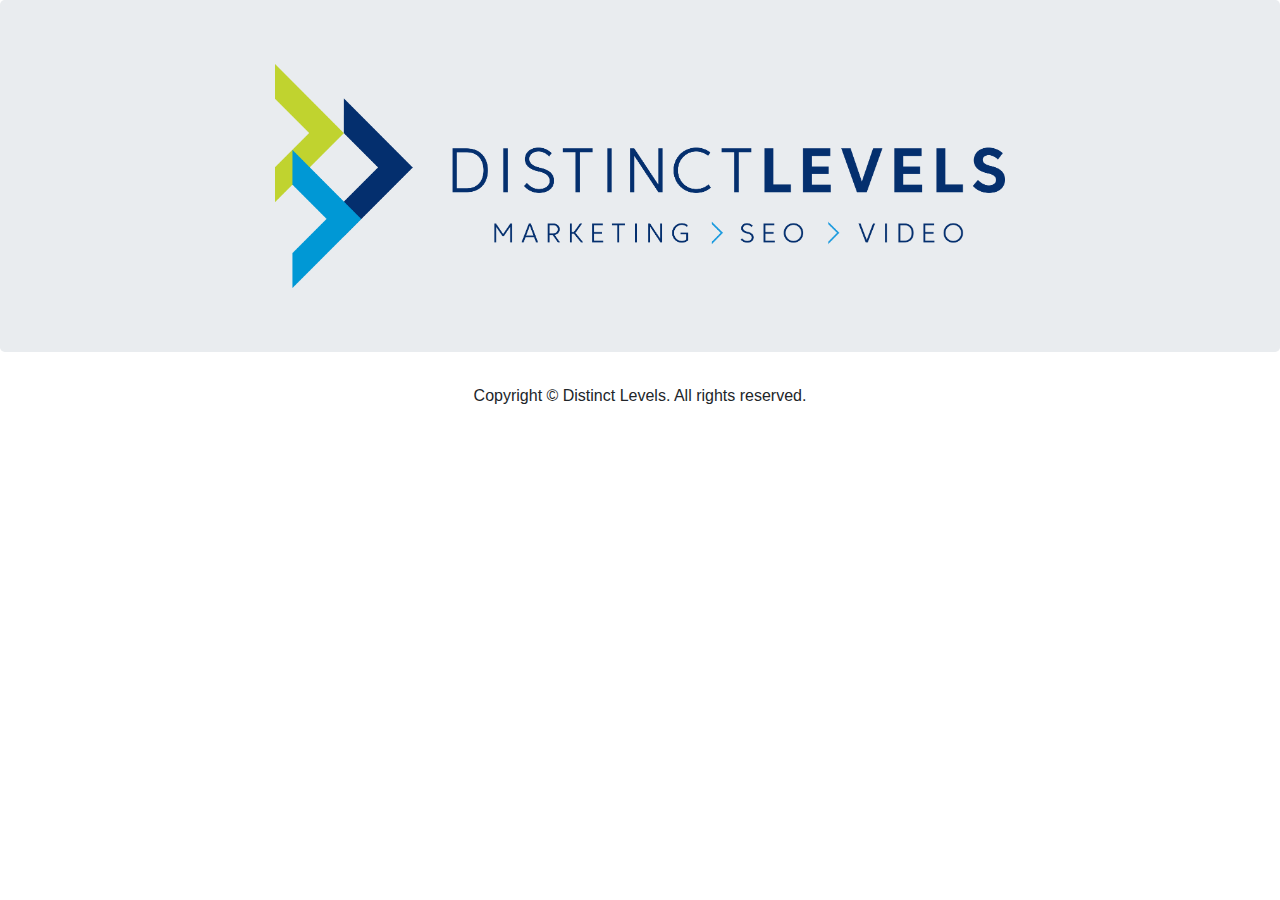
<file: splash.html>
<!DOCTYPE html>
<html lang="en">
<head><meta http-equiv="Content-Type" content="text/html; charset=utf-8"><meta http-equiv="X-UA-Compatible" content="IE=edge"><meta name="viewport" content="width=device-width, initial-scale=1">
	<title>Distinct Levels</title>
	<!-- Bootstrap -->
	<link href="/css/bootstrap-4.0.0.css" rel="stylesheet" />
</head>
<body><!--<header>
  <div class="jumbotron">
    <div class="container">
      <div class="row"></div>
    </div>
  </div>
</header>-->
<section>
<div class="jumbotron">
<div class="container">
<div class="row">
<div class="text-center col-md-8 col-12 mx-auto"><img alt="Distinct Levels - Marketing &gt; SEO &gt; Video" class="img-fluid" src="/img/Distinct-Levels-Logo.png" /></div>
</div>
</div>
</div>
</section>

<footer class="text-center">
<div class="container">
<div class="row">
<div class="col-12">
<p>Copyright &copy; Distinct Levels. All rights reserved.</p>
</div>
</div>
</div>
</footer>
<!-- jQuery (necessary for Bootstrap's JavaScript plugins) --><script src="/js/jquery-3.2.1.min.js"></script><!-- Include all compiled plugins (below), or include individual files as needed --><script src="/js/popper.min.js"></script><script src="/js/bootstrap-4.0.0.js"></script></body>
</html>
</file>
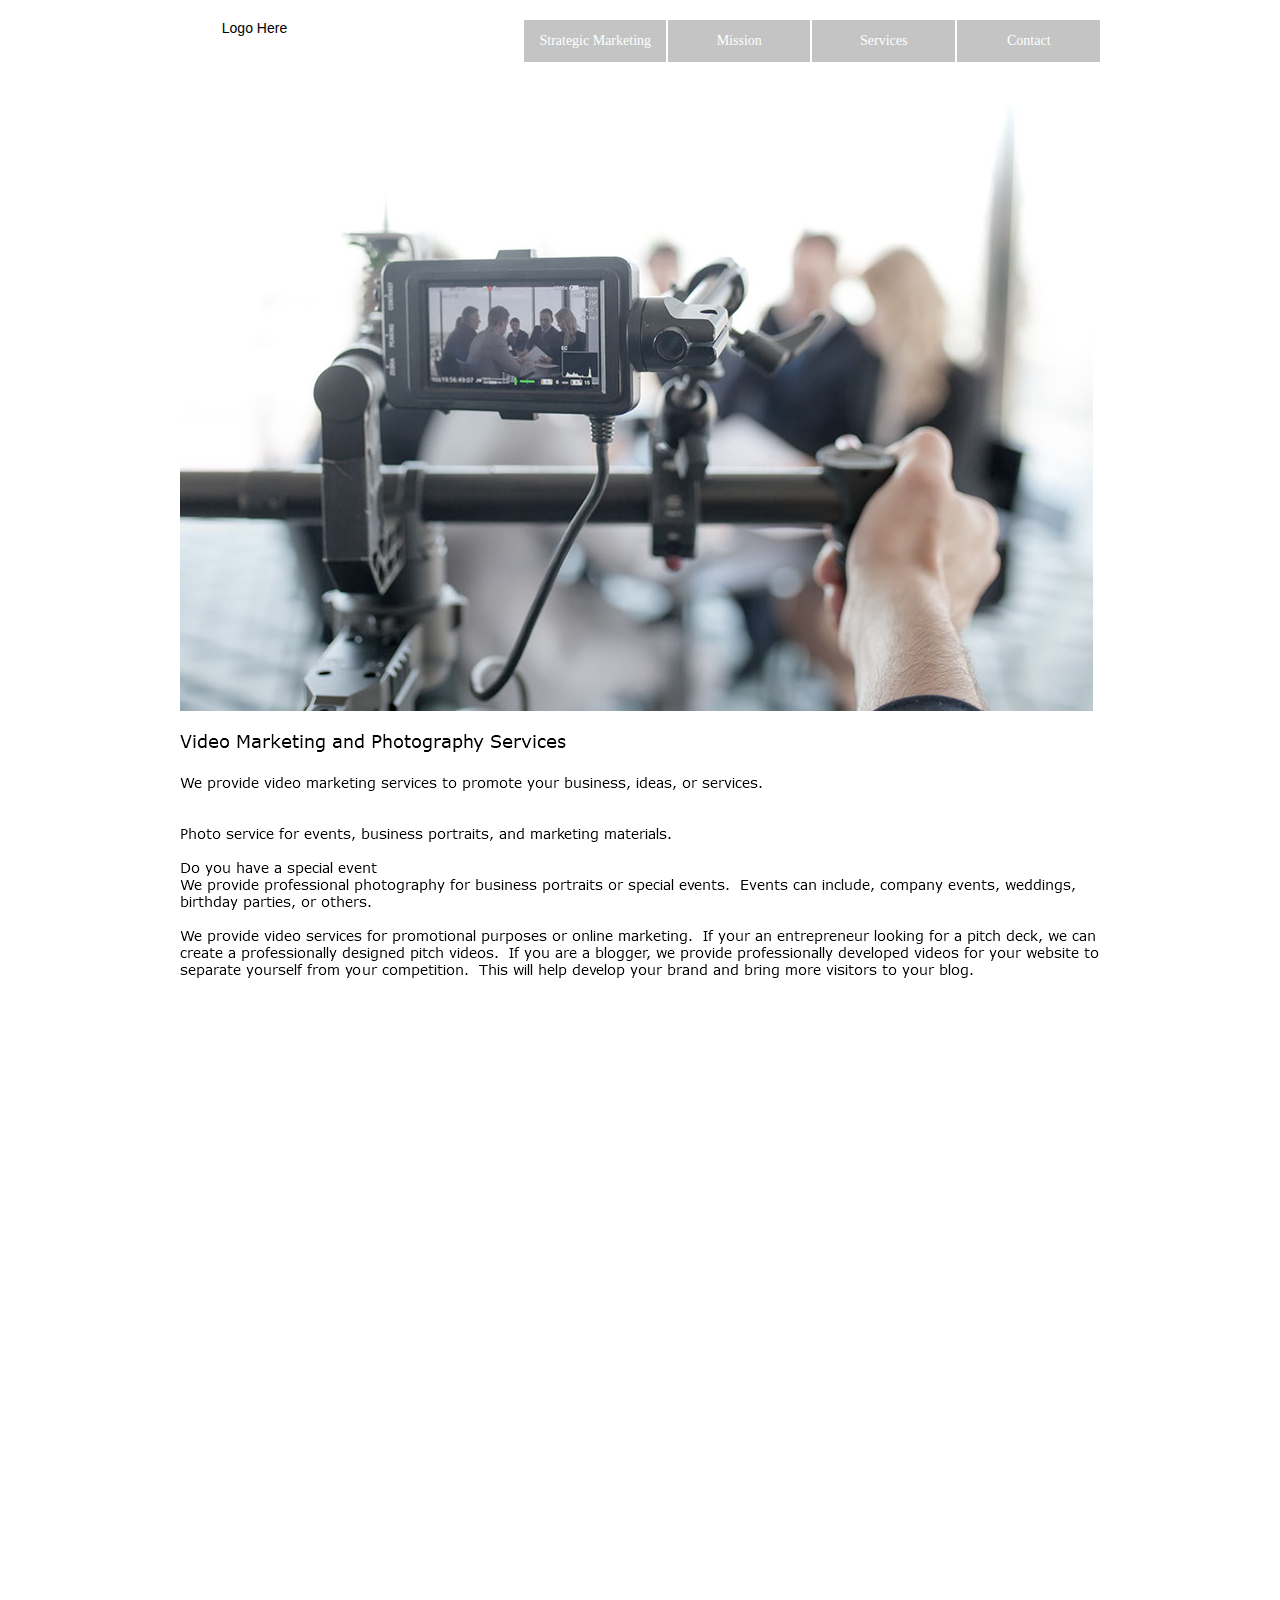
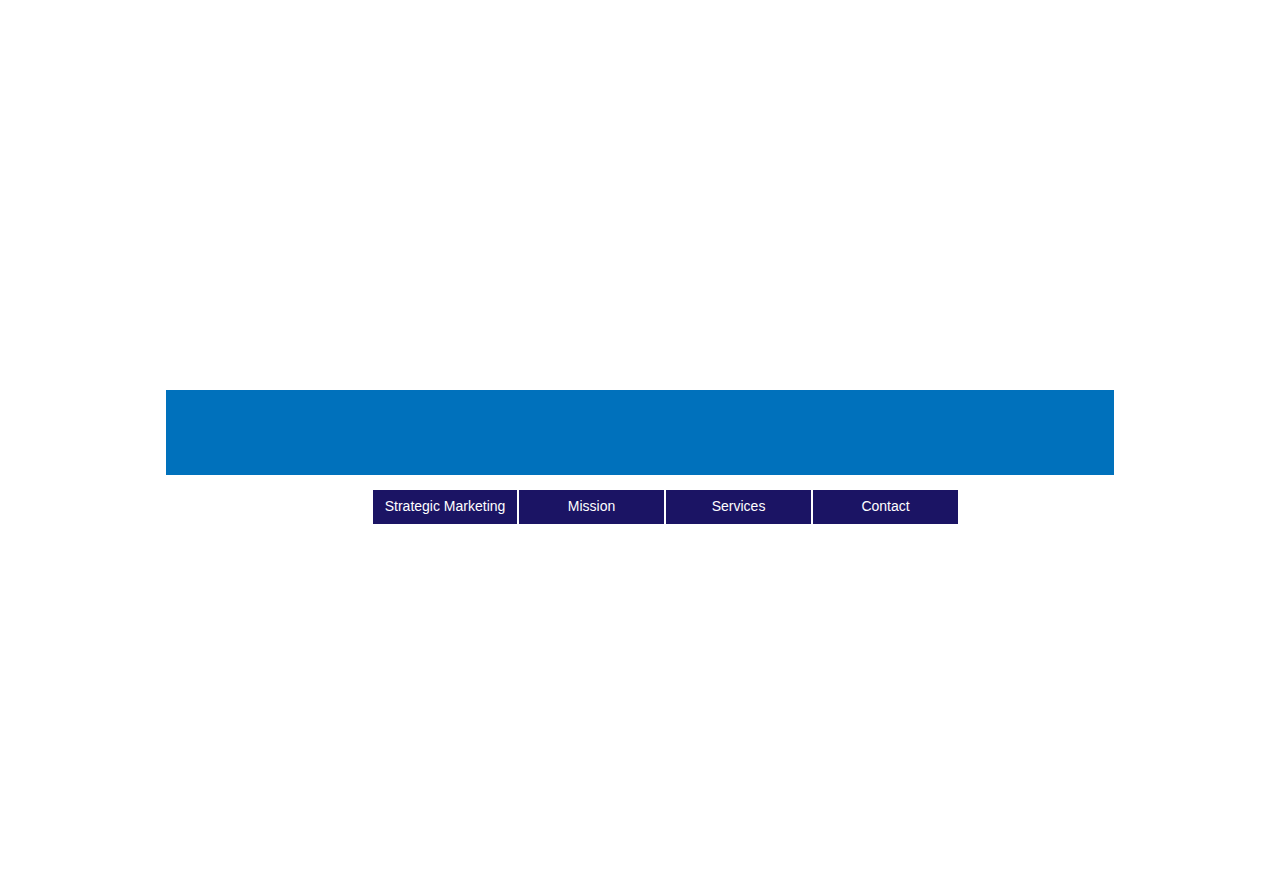
<file: visual-brand-development.html>
<!DOCTYPE html>
<html class="nojs html css_verticalspacer" lang="en-GB">
 <head>

  <meta http-equiv="Content-type" content="text/html;charset=UTF-8"/>
  <meta name="generator" content="2018.0.0.379"/>
  <meta name="viewport" content="width=device-width, initial-scale=1.0"/>
  
  <script type="text/javascript">
   // Update the 'nojs'/'js' class on the html node
document.documentElement.className = document.documentElement.className.replace(/\bnojs\b/g, 'js');

// Check that all required assets are uploaded and up-to-date
if(typeof Muse == "undefined") window.Muse = {}; window.Muse.assets = {"required":["museutils.js", "museconfig.js", "jquery.musemenu.js", "jquery.watch.js", "require.js", "visual-brand-development.css"], "outOfDate":[]};
</script>
  
  <title>Visual Brand Development</title>
  <!-- CSS -->
  <link rel="stylesheet" type="text/css" href="css/site_global.css?crc=444006867"/>
  <link rel="stylesheet" type="text/css" href="css/master_a-master.css?crc=4170180299"/>
  <link rel="stylesheet" type="text/css" href="css/visual-brand-development.css?crc=3840103790" id="pagesheet"/>
  <!-- JS includes -->
  <!--[if lt IE 9]>
  <script src="scripts/html5shiv.js?crc=4241844378" type="text/javascript"></script>
  <![endif]-->
   </head>
 <body>

  <div class="clearfix borderbox" id="page"><!-- group -->
   <div class="clearfix grpelem" id="ppu1281-4"><!-- column -->
    <div class="clearfix colelem" id="pu1281-4"><!-- group -->
     <div class="clearfix grpelem" id="u1281-4" data-muse-temp-textContainer-sizePolicy="true" data-muse-temp-textContainer-pinning="true"><!-- content -->
      <p>&nbsp;&nbsp; Logo Here</p>
     </div>
     <nav class="MenuBar clearfix grpelem" id="menuu269"><!-- horizontal box -->
      <div class="MenuItemContainer clearfix grpelem" id="u270"><!-- vertical box -->
       <a class="nonblock nontext MenuItem MenuItemWithSubMenu borderbox clearfix colelem" id="u271" href="index.html"><!-- horizontal box --><div class="MenuItemLabel NoWrap clearfix grpelem" id="u273-4" data-muse-temp-textContainer-sizePolicy="true" data-muse-temp-textContainer-pinning="true"><!-- content --><p>Strategic Marketing</p></div></a>
      </div>
      <div class="MenuItemContainer clearfix grpelem" id="u277"><!-- vertical box -->
       <a class="nonblock nontext MenuItem MenuItemWithSubMenu borderbox clearfix colelem" id="u278" href="mission.html"><!-- horizontal box --><div class="MenuItemLabel NoWrap clearfix grpelem" id="u280-4" data-muse-temp-textContainer-sizePolicy="true" data-muse-temp-textContainer-pinning="true"><!-- content --><p>Mission</p></div></a>
      </div>
      <div class="MenuItemContainer clearfix grpelem" id="u314"><!-- vertical box -->
       <a class="nonblock nontext MenuItem MenuItemWithSubMenu borderbox clearfix colelem" id="u315" href="services.html"><!-- horizontal box --><div class="MenuItemLabel NoWrap clearfix grpelem" id="u317-4" data-muse-temp-textContainer-sizePolicy="true" data-muse-temp-textContainer-pinning="true"><!-- content --><p>Services</p></div></a>
      </div>
      <div class="MenuItemContainer clearfix grpelem" id="u343"><!-- vertical box -->
       <a class="nonblock nontext MenuItem MenuItemWithSubMenu borderbox clearfix colelem" id="u344" href="contact.html"><!-- horizontal box --><div class="MenuItemLabel NoWrap clearfix grpelem" id="u347-4" data-muse-temp-textContainer-sizePolicy="true" data-muse-temp-textContainer-pinning="true"><!-- content --><p>Contact</p></div></a>
      </div>
     </nav>
    </div>
    <div class="clearfix colelem" id="pu822-3"><!-- group -->
     <div class="clearfix grpelem" id="u822-3" data-muse-temp-textContainer-sizePolicy="true" data-muse-temp-textContainer-pinning="true"><!-- content -->
      <p>&nbsp;</p>
     </div>
     <div class="clearfix grpelem" id="u936-3" data-muse-temp-textContainer-sizePolicy="true" data-muse-temp-textContainer-pinning="true"><!-- content -->
      <p>&nbsp;</p>
     </div>
     <div class="clearfix grpelem" id="u1269-3" data-muse-temp-textContainer-sizePolicy="true" data-muse-temp-textContainer-pinning="true"><!-- content -->
      <p>&nbsp;</p>
     </div>
     <div class="clip_frame grpelem" id="u1408"><!-- image -->
      <img class="block" id="u1408_img" src="images/video%20page.jpg?crc=165114804" alt="" data-heightwidthratio="0.7064622124863089" data-image-width="913" data-image-height="645"/>
     </div>
    </div>
    <img class="colelem" id="u939-28" alt="Video Marketing and Photography Services We provide video marketing services to promote your business, ideas, or services. Photo service for events, business portraits, and marketing materials. Do you have a special event We provide professional photography for business portraits or special events. Events can include, company events, weddings, birthday parties, or others. We provide video services for promotional purposes or online marketing. If your an entrepreneur looking for a pitch deck, we can create a professionally designed pitch videos. If you are a blogger, we provide professionally developed videos for your website to separate yourself from your competition. This will help develop your brand and bring more visitors to your blog. " src="images/u939-28.png?crc=298272118" data-image-width="920"/><!-- rasterized frame -->
    <div class="colelem" id="u506"><!-- simple frame --></div>
   </div>
   <div class="verticalspacer" data-offset-top="1131" data-content-above-spacer="2075" data-content-below-spacer="412" data-sizePolicy="fixed" data-pintopage="page_fixedLeft"></div>
   <div class="clearfix grpelem" id="pu503-4"><!-- column -->
    <div class="clearfix colelem" id="u503-4" data-muse-temp-textContainer-sizePolicy="true" data-muse-temp-textContainer-pinning="true"><!-- content -->
     <p>Copyright 2017 Distinct Levels</p>
    </div>
    <nav class="MenuBar clearfix colelem" id="menuu544"><!-- horizontal box -->
     <div class="MenuItemContainer clearfix grpelem" id="u545"><!-- vertical box -->
      <a class="nonblock nontext MenuItem MenuItemWithSubMenu borderbox clearfix colelem" id="u546" href="index.html"><!-- horizontal box --><div class="MenuItemLabel NoWrap clearfix grpelem" id="u548-4" data-muse-temp-textContainer-sizePolicy="true" data-muse-temp-textContainer-pinning="true"><!-- content --><p>Strategic Marketing</p></div></a>
     </div>
     <div class="MenuItemContainer clearfix grpelem" id="u552"><!-- vertical box -->
      <a class="nonblock nontext MenuItem MenuItemWithSubMenu borderbox clearfix colelem" id="u553" href="mission.html"><!-- horizontal box --><div class="MenuItemLabel NoWrap clearfix grpelem" id="u555-4" data-muse-temp-textContainer-sizePolicy="true" data-muse-temp-textContainer-pinning="true"><!-- content --><p>Mission</p></div></a>
     </div>
     <div class="MenuItemContainer clearfix grpelem" id="u589"><!-- vertical box -->
      <a class="nonblock nontext MenuItem MenuItemWithSubMenu borderbox clearfix colelem" id="u590" href="services.html"><!-- horizontal box --><div class="MenuItemLabel NoWrap clearfix grpelem" id="u593-4" data-muse-temp-textContainer-sizePolicy="true" data-muse-temp-textContainer-pinning="true"><!-- content --><p>Services</p></div></a>
     </div>
     <div class="MenuItemContainer clearfix grpelem" id="u618"><!-- vertical box -->
      <a class="nonblock nontext MenuItem MenuItemWithSubMenu borderbox clearfix colelem" id="u619" href="contact.html"><!-- horizontal box --><div class="MenuItemLabel NoWrap clearfix grpelem" id="u621-4" data-muse-temp-textContainer-sizePolicy="true" data-muse-temp-textContainer-pinning="true"><!-- content --><p>Contact</p></div></a>
     </div>
    </nav>
   </div>
  </div>
  <!-- Other scripts -->
  <script type="text/javascript">
   // Decide weather to suppress missing file error or not based on preference setting
var suppressMissingFileError = false
</script>
  <script type="text/javascript">
   window.Muse.assets.check=function(d){if(!window.Muse.assets.checked){window.Muse.assets.checked=!0;var b={},c=function(a,b){if(window.getComputedStyle){var c=window.getComputedStyle(a,null);return c&&c.getPropertyValue(b)||c&&c[b]||""}if(document.documentElement.currentStyle)return(c=a.currentStyle)&&c[b]||a.style&&a.style[b]||"";return""},a=function(a){if(a.match(/^rgb/))return a=a.replace(/\s+/g,"").match(/([\d\,]+)/gi)[0].split(","),(parseInt(a[0])<<16)+(parseInt(a[1])<<8)+parseInt(a[2]);if(a.match(/^\#/))return parseInt(a.substr(1),
16);return 0},g=function(g){for(var f=document.getElementsByTagName("link"),h=0;h<f.length;h++)if("text/css"==f[h].type){var i=(f[h].href||"").match(/\/?css\/([\w\-]+\.css)\?crc=(\d+)/);if(!i||!i[1]||!i[2])break;b[i[1]]=i[2]}f=document.createElement("div");f.className="version";f.style.cssText="display:none; width:1px; height:1px;";document.getElementsByTagName("body")[0].appendChild(f);for(h=0;h<Muse.assets.required.length;){var i=Muse.assets.required[h],l=i.match(/([\w\-\.]+)\.(\w+)$/),k=l&&l[1]?
l[1]:null,l=l&&l[2]?l[2]:null;switch(l.toLowerCase()){case "css":k=k.replace(/\W/gi,"_").replace(/^([^a-z])/gi,"_$1");f.className+=" "+k;k=a(c(f,"color"));l=a(c(f,"backgroundColor"));k!=0||l!=0?(Muse.assets.required.splice(h,1),"undefined"!=typeof b[i]&&(k!=b[i]>>>24||l!=(b[i]&16777215))&&Muse.assets.outOfDate.push(i)):h++;f.className="version";break;case "js":h++;break;default:throw Error("Unsupported file type: "+l);}}d?d().jquery!="1.8.3"&&Muse.assets.outOfDate.push("jquery-1.8.3.min.js"):Muse.assets.required.push("jquery-1.8.3.min.js");
f.parentNode.removeChild(f);if(Muse.assets.outOfDate.length||Muse.assets.required.length)f="Some files on the server may be missing or incorrect. Clear browser cache and try again. If the problem persists please contact website author.",g&&Muse.assets.outOfDate.length&&(f+="\nOut of date: "+Muse.assets.outOfDate.join(",")),g&&Muse.assets.required.length&&(f+="\nMissing: "+Muse.assets.required.join(",")),suppressMissingFileError?(f+="\nUse SuppressMissingFileError key in AppPrefs.xml to show missing file error pop up.",console.log(f)):alert(f)};location&&location.search&&location.search.match&&location.search.match(/muse_debug/gi)?
setTimeout(function(){g(!0)},5E3):g()}};
var muse_init=function(){require.config({baseUrl:""});require(["jquery","museutils","whatinput","jquery.musemenu","jquery.watch"],function(d){var $ = d;$(document).ready(function(){try{
window.Muse.assets.check($);/* body */
Muse.Utils.transformMarkupToFixBrowserProblemsPreInit();/* body */
Muse.Utils.prepHyperlinks(true);/* body */
Muse.Utils.makeButtonsVisibleAfterSettingMinWidth();/* body */
Muse.Utils.initWidget('.MenuBar', ['#bp_infinity'], function(elem) { return $(elem).museMenu(); });/* unifiedNavBar */
Muse.Utils.fullPage('#page');/* 100% height page */
Muse.Utils.showWidgetsWhenReady();/* body */
Muse.Utils.transformMarkupToFixBrowserProblems();/* body */
}catch(b){if(b&&"function"==typeof b.notify?b.notify():Muse.Assert.fail("Error calling selector function: "+b),false)throw b;}})})};

</script>
  <!-- RequireJS script -->
  <script src="scripts/require.js?crc=4157109226" type="text/javascript" async data-main="scripts/museconfig.js?crc=380897831" onload="if (requirejs) requirejs.onError = function(requireType, requireModule) { if (requireType && requireType.toString && requireType.toString().indexOf && 0 <= requireType.toString().indexOf('#scripterror')) window.Muse.assets.check(); }" onerror="window.Muse.assets.check();"></script>
   </body>
</html>
</file>
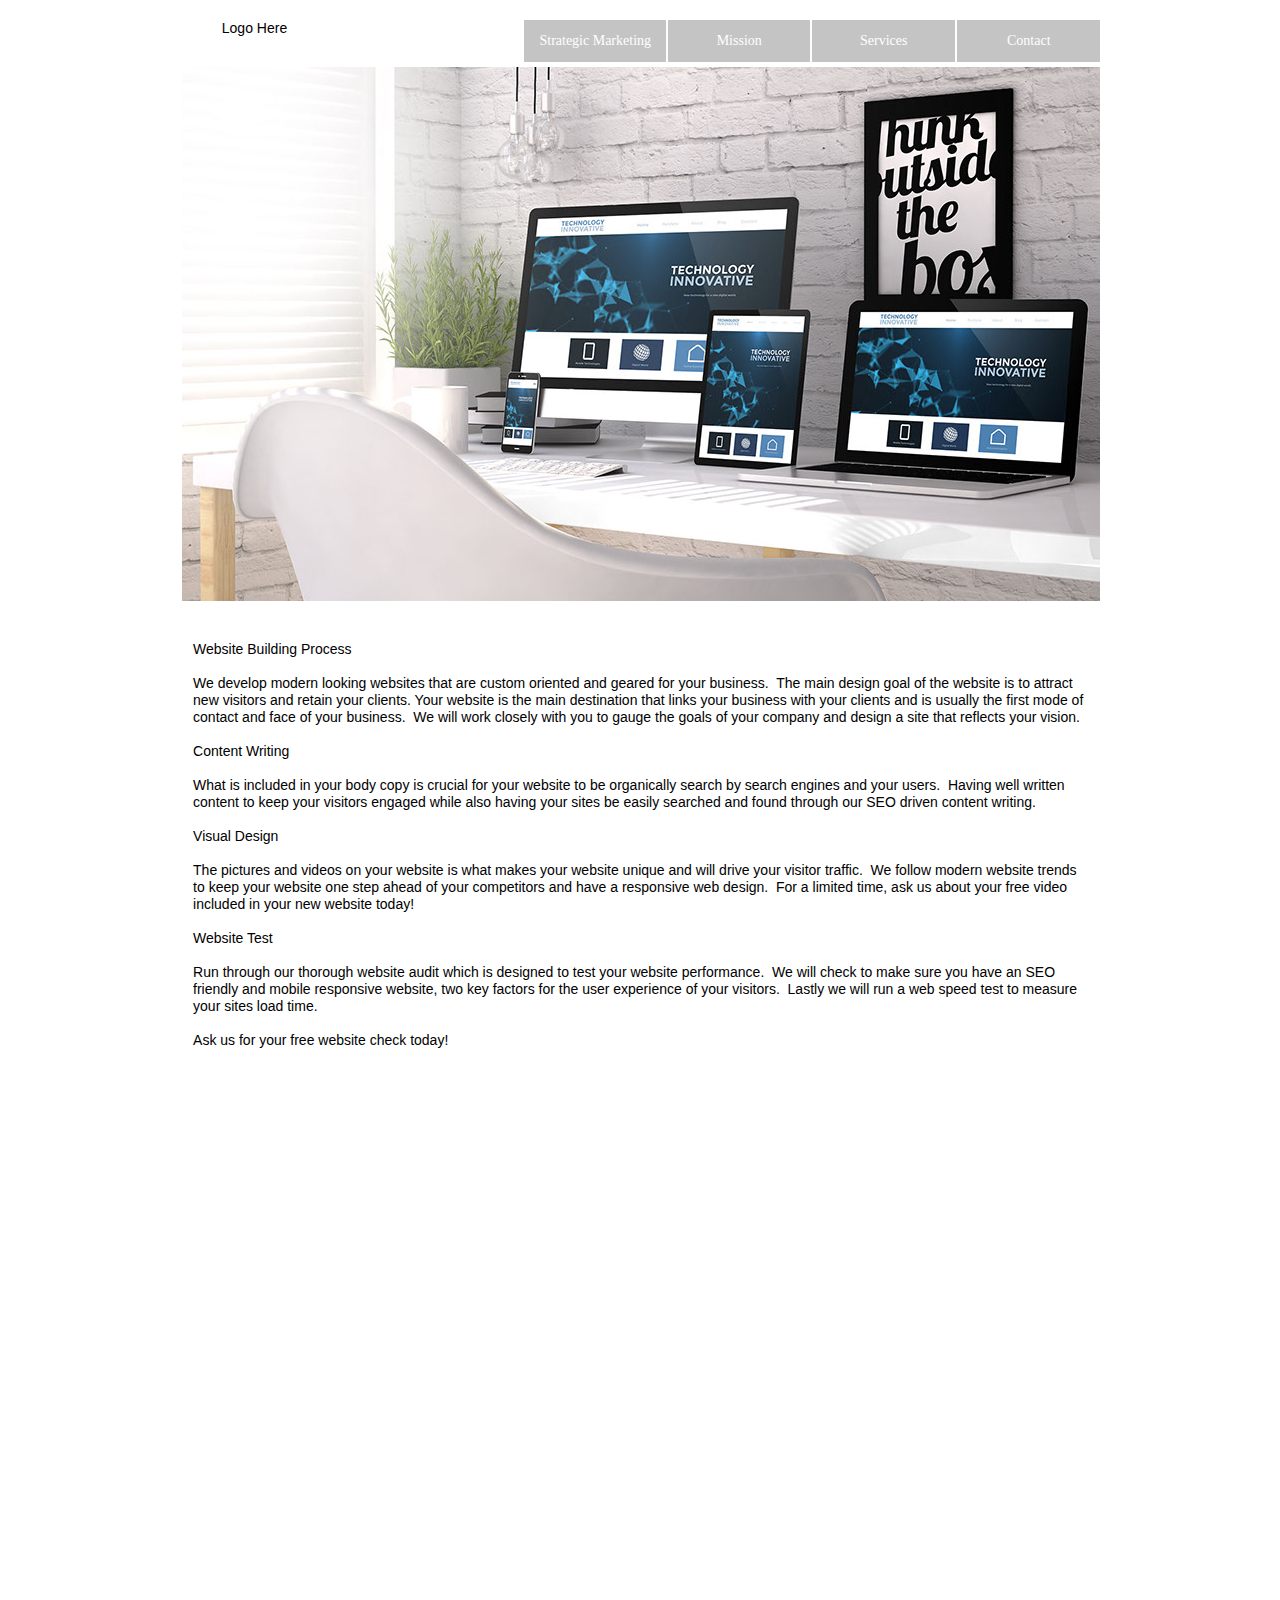
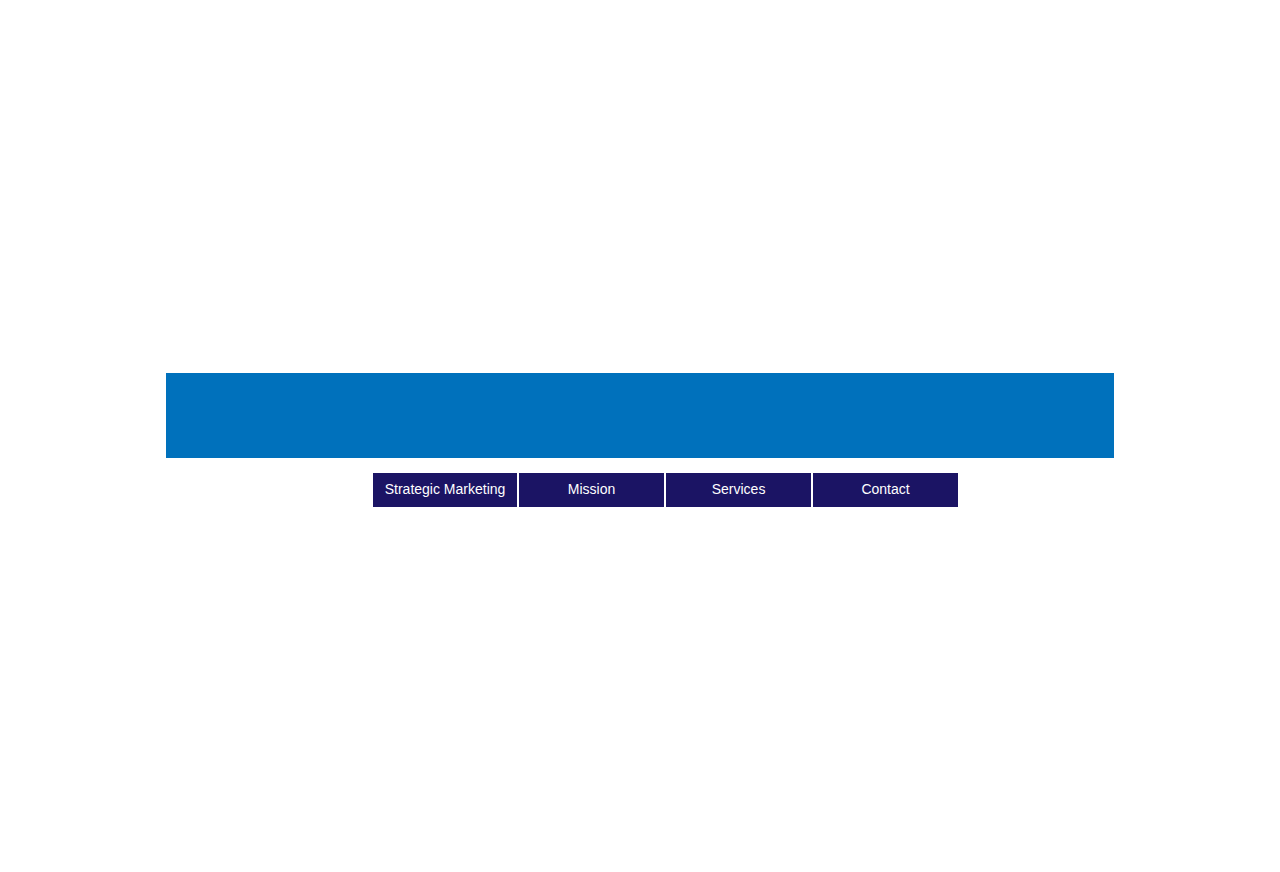
<file: website-develoment.html>
<!DOCTYPE html>
<html class="nojs html css_verticalspacer" lang="en-GB">
 <head>

  <meta http-equiv="Content-type" content="text/html;charset=UTF-8"/>
  <meta name="generator" content="2018.0.0.379"/>
  <meta name="viewport" content="width=device-width, initial-scale=1.0"/>
  
  <script type="text/javascript">
   // Update the 'nojs'/'js' class on the html node
document.documentElement.className = document.documentElement.className.replace(/\bnojs\b/g, 'js');

// Check that all required assets are uploaded and up-to-date
if(typeof Muse == "undefined") window.Muse = {}; window.Muse.assets = {"required":["museutils.js", "museconfig.js", "jquery.musemenu.js", "jquery.watch.js", "require.js", "website-develoment.css"], "outOfDate":[]};
</script>
  
  <title>Website Develoment</title>
  <!-- CSS -->
  <link rel="stylesheet" type="text/css" href="css/site_global.css?crc=444006867"/>
  <link rel="stylesheet" type="text/css" href="css/master_a-master.css?crc=4170180299"/>
  <link rel="stylesheet" type="text/css" href="css/website-develoment.css?crc=381876214" id="pagesheet"/>
  <!-- JS includes -->
  <!--[if lt IE 9]>
  <script src="scripts/html5shiv.js?crc=4241844378" type="text/javascript"></script>
  <![endif]-->
   </head>
 <body>

  <div class="clearfix borderbox" id="page"><!-- group -->
   <div class="clearfix grpelem" id="ppu1281-4"><!-- column -->
    <div class="clearfix colelem" id="pu1281-4"><!-- group -->
     <div class="clearfix grpelem" id="u1281-4" data-muse-temp-textContainer-sizePolicy="true" data-muse-temp-textContainer-pinning="true"><!-- content -->
      <p>&nbsp;&nbsp; Logo Here</p>
     </div>
     <nav class="MenuBar clearfix grpelem" id="menuu269"><!-- horizontal box -->
      <div class="MenuItemContainer clearfix grpelem" id="u270"><!-- vertical box -->
       <a class="nonblock nontext MenuItem MenuItemWithSubMenu borderbox clearfix colelem" id="u271" href="index.html"><!-- horizontal box --><div class="MenuItemLabel NoWrap clearfix grpelem" id="u273-4" data-muse-temp-textContainer-sizePolicy="true" data-muse-temp-textContainer-pinning="true"><!-- content --><p>Strategic Marketing</p></div></a>
      </div>
      <div class="MenuItemContainer clearfix grpelem" id="u277"><!-- vertical box -->
       <a class="nonblock nontext MenuItem MenuItemWithSubMenu borderbox clearfix colelem" id="u278" href="mission.html"><!-- horizontal box --><div class="MenuItemLabel NoWrap clearfix grpelem" id="u280-4" data-muse-temp-textContainer-sizePolicy="true" data-muse-temp-textContainer-pinning="true"><!-- content --><p>Mission</p></div></a>
      </div>
      <div class="MenuItemContainer clearfix grpelem" id="u314"><!-- vertical box -->
       <a class="nonblock nontext MenuItem MenuItemWithSubMenu borderbox clearfix colelem" id="u315" href="services.html"><!-- horizontal box --><div class="MenuItemLabel NoWrap clearfix grpelem" id="u317-4" data-muse-temp-textContainer-sizePolicy="true" data-muse-temp-textContainer-pinning="true"><!-- content --><p>Services</p></div></a>
      </div>
      <div class="MenuItemContainer clearfix grpelem" id="u343"><!-- vertical box -->
       <a class="nonblock nontext MenuItem MenuItemWithSubMenu borderbox clearfix colelem" id="u344" href="contact.html"><!-- horizontal box --><div class="MenuItemLabel NoWrap clearfix grpelem" id="u347-4" data-muse-temp-textContainer-sizePolicy="true" data-muse-temp-textContainer-pinning="true"><!-- content --><p>Contact</p></div></a>
      </div>
     </nav>
    </div>
    <div class="clip_frame colelem" id="u1458"><!-- image -->
     <img class="block" id="u1458_img" src="images/website%20development.jpg?crc=3997859173" alt="" data-heightwidthratio="0.5816993464052288" data-image-width="918" data-image-height="534"/>
    </div>
    <div class="clearfix colelem" id="u428-32" data-muse-temp-textContainer-sizePolicy="true" data-muse-temp-textContainer-pinning="true"><!-- content -->
     <p>Website Building Process</p>
     <p>&nbsp;</p>
     <p>We develop modern looking websites that are custom oriented and geared for your business.&nbsp; The main design goal of the website is to attract new visitors and retain your clients. Your website is the main destination that links your business with your clients and is usually the first mode of contact and face of your business.&nbsp; We will work closely with you to gauge the goals of your company and design a site that reflects your vision.</p>
     <p>&nbsp;</p>
     <p>Content Writing</p>
     <p>&nbsp;</p>
     <p>What is included in your body copy is crucial for your website to be organically search by search engines and your users.&nbsp; Having well written content to keep your visitors engaged while also having your sites be easily searched and found through our SEO driven content writing.</p>
     <p>&nbsp;</p>
     <p>Visual Design</p>
     <p>&nbsp;</p>
     <p>The pictures and videos on your website is what makes your website unique and will drive your visitor traffic.&nbsp; We follow modern website trends to keep your website one step ahead of your competitors and have a responsive web design.&nbsp; For a limited time, ask us about your free video included in your new website today!</p>
     <p>&nbsp;</p>
     <p>Website Test</p>
     <p>&nbsp;</p>
     <p>Run through our thorough website audit which is designed to test your website performance.&nbsp; We will check to make sure you have an SEO friendly and mobile responsive website, two key factors for the user experience of your visitors.&nbsp; Lastly we will run a web speed test to measure your sites load time.</p>
     <p>&nbsp;</p>
     <p>Ask us for your free website check today!</p>
     <p>&nbsp;</p>
     <p>&nbsp;</p>
     <p>&nbsp;</p>
     <p>&nbsp;</p>
    </div>
    <div class="colelem" id="u506"><!-- simple frame --></div>
   </div>
   <div class="verticalspacer" data-offset-top="1164" data-content-above-spacer="2075" data-content-below-spacer="412" data-sizePolicy="fixed" data-pintopage="page_fixedLeft"></div>
   <div class="clearfix grpelem" id="pu503-4"><!-- column -->
    <div class="clearfix colelem" id="u503-4" data-muse-temp-textContainer-sizePolicy="true" data-muse-temp-textContainer-pinning="true"><!-- content -->
     <p>Copyright 2017 Distinct Levels</p>
    </div>
    <nav class="MenuBar clearfix colelem" id="menuu544"><!-- horizontal box -->
     <div class="MenuItemContainer clearfix grpelem" id="u545"><!-- vertical box -->
      <a class="nonblock nontext MenuItem MenuItemWithSubMenu borderbox clearfix colelem" id="u546" href="index.html"><!-- horizontal box --><div class="MenuItemLabel NoWrap clearfix grpelem" id="u548-4" data-muse-temp-textContainer-sizePolicy="true" data-muse-temp-textContainer-pinning="true"><!-- content --><p>Strategic Marketing</p></div></a>
     </div>
     <div class="MenuItemContainer clearfix grpelem" id="u552"><!-- vertical box -->
      <a class="nonblock nontext MenuItem MenuItemWithSubMenu borderbox clearfix colelem" id="u553" href="mission.html"><!-- horizontal box --><div class="MenuItemLabel NoWrap clearfix grpelem" id="u555-4" data-muse-temp-textContainer-sizePolicy="true" data-muse-temp-textContainer-pinning="true"><!-- content --><p>Mission</p></div></a>
     </div>
     <div class="MenuItemContainer clearfix grpelem" id="u589"><!-- vertical box -->
      <a class="nonblock nontext MenuItem MenuItemWithSubMenu borderbox clearfix colelem" id="u590" href="services.html"><!-- horizontal box --><div class="MenuItemLabel NoWrap clearfix grpelem" id="u593-4" data-muse-temp-textContainer-sizePolicy="true" data-muse-temp-textContainer-pinning="true"><!-- content --><p>Services</p></div></a>
     </div>
     <div class="MenuItemContainer clearfix grpelem" id="u618"><!-- vertical box -->
      <a class="nonblock nontext MenuItem MenuItemWithSubMenu borderbox clearfix colelem" id="u619" href="contact.html"><!-- horizontal box --><div class="MenuItemLabel NoWrap clearfix grpelem" id="u621-4" data-muse-temp-textContainer-sizePolicy="true" data-muse-temp-textContainer-pinning="true"><!-- content --><p>Contact</p></div></a>
     </div>
    </nav>
   </div>
  </div>
  <!-- Other scripts -->
  <script type="text/javascript">
   // Decide weather to suppress missing file error or not based on preference setting
var suppressMissingFileError = false
</script>
  <script type="text/javascript">
   window.Muse.assets.check=function(d){if(!window.Muse.assets.checked){window.Muse.assets.checked=!0;var b={},c=function(a,b){if(window.getComputedStyle){var c=window.getComputedStyle(a,null);return c&&c.getPropertyValue(b)||c&&c[b]||""}if(document.documentElement.currentStyle)return(c=a.currentStyle)&&c[b]||a.style&&a.style[b]||"";return""},a=function(a){if(a.match(/^rgb/))return a=a.replace(/\s+/g,"").match(/([\d\,]+)/gi)[0].split(","),(parseInt(a[0])<<16)+(parseInt(a[1])<<8)+parseInt(a[2]);if(a.match(/^\#/))return parseInt(a.substr(1),
16);return 0},g=function(g){for(var f=document.getElementsByTagName("link"),h=0;h<f.length;h++)if("text/css"==f[h].type){var i=(f[h].href||"").match(/\/?css\/([\w\-]+\.css)\?crc=(\d+)/);if(!i||!i[1]||!i[2])break;b[i[1]]=i[2]}f=document.createElement("div");f.className="version";f.style.cssText="display:none; width:1px; height:1px;";document.getElementsByTagName("body")[0].appendChild(f);for(h=0;h<Muse.assets.required.length;){var i=Muse.assets.required[h],l=i.match(/([\w\-\.]+)\.(\w+)$/),k=l&&l[1]?
l[1]:null,l=l&&l[2]?l[2]:null;switch(l.toLowerCase()){case "css":k=k.replace(/\W/gi,"_").replace(/^([^a-z])/gi,"_$1");f.className+=" "+k;k=a(c(f,"color"));l=a(c(f,"backgroundColor"));k!=0||l!=0?(Muse.assets.required.splice(h,1),"undefined"!=typeof b[i]&&(k!=b[i]>>>24||l!=(b[i]&16777215))&&Muse.assets.outOfDate.push(i)):h++;f.className="version";break;case "js":h++;break;default:throw Error("Unsupported file type: "+l);}}d?d().jquery!="1.8.3"&&Muse.assets.outOfDate.push("jquery-1.8.3.min.js"):Muse.assets.required.push("jquery-1.8.3.min.js");
f.parentNode.removeChild(f);if(Muse.assets.outOfDate.length||Muse.assets.required.length)f="Some files on the server may be missing or incorrect. Clear browser cache and try again. If the problem persists please contact website author.",g&&Muse.assets.outOfDate.length&&(f+="\nOut of date: "+Muse.assets.outOfDate.join(",")),g&&Muse.assets.required.length&&(f+="\nMissing: "+Muse.assets.required.join(",")),suppressMissingFileError?(f+="\nUse SuppressMissingFileError key in AppPrefs.xml to show missing file error pop up.",console.log(f)):alert(f)};location&&location.search&&location.search.match&&location.search.match(/muse_debug/gi)?
setTimeout(function(){g(!0)},5E3):g()}};
var muse_init=function(){require.config({baseUrl:""});require(["jquery","museutils","whatinput","jquery.musemenu","jquery.watch"],function(d){var $ = d;$(document).ready(function(){try{
window.Muse.assets.check($);/* body */
Muse.Utils.transformMarkupToFixBrowserProblemsPreInit();/* body */
Muse.Utils.prepHyperlinks(true);/* body */
Muse.Utils.makeButtonsVisibleAfterSettingMinWidth();/* body */
Muse.Utils.initWidget('.MenuBar', ['#bp_infinity'], function(elem) { return $(elem).museMenu(); });/* unifiedNavBar */
Muse.Utils.fullPage('#page');/* 100% height page */
Muse.Utils.showWidgetsWhenReady();/* body */
Muse.Utils.transformMarkupToFixBrowserProblems();/* body */
}catch(b){if(b&&"function"==typeof b.notify?b.notify():Muse.Assert.fail("Error calling selector function: "+b),false)throw b;}})})};

</script>
  <!-- RequireJS script -->
  <script src="scripts/require.js?crc=4157109226" type="text/javascript" async data-main="scripts/museconfig.js?crc=380897831" onload="if (requirejs) requirejs.onError = function(requireType, requireModule) { if (requireType && requireType.toString && requireType.toString().indexOf && 0 <= requireType.toString().indexOf('#scripterror')) window.Muse.assets.check(); }" onerror="window.Muse.assets.check();"></script>
   </body>
</html>
</file>
<file: css/site_global.css>
html{min-height:100%;min-width:100%;-ms-text-size-adjust:none;}body,div,dl,dt,dd,ul,ol,li,nav,h1,h2,h3,h4,h5,h6,pre,code,form,fieldset,legend,input,button,textarea,p,blockquote,th,td,a{margin:0px;padding:0px;border-width:0px;border-style:solid;border-color:transparent;-webkit-transform-origin:left top;-ms-transform-origin:left top;-o-transform-origin:left top;transform-origin:left top;background-repeat:no-repeat;}button.submit-btn{-moz-box-sizing:content-box;-webkit-box-sizing:content-box;box-sizing:content-box;}.transition{-webkit-transition-property:background-image,background-position,background-color,border-color,border-radius,color,font-size,font-style,font-weight,letter-spacing,line-height,text-align,box-shadow,text-shadow,opacity;transition-property:background-image,background-position,background-color,border-color,border-radius,color,font-size,font-style,font-weight,letter-spacing,line-height,text-align,box-shadow,text-shadow,opacity;}.transition *{-webkit-transition:inherit;transition:inherit;}table{border-collapse:collapse;border-spacing:0px;}fieldset,img{border:0px;border-style:solid;-webkit-transform-origin:left top;-ms-transform-origin:left top;-o-transform-origin:left top;transform-origin:left top;}address,caption,cite,code,dfn,em,strong,th,var,optgroup{font-style:inherit;font-weight:inherit;}del,ins{text-decoration:none;}li{list-style:none;}caption,th{text-align:left;}h1,h2,h3,h4,h5,h6{font-size:100%;font-weight:inherit;}input,button,textarea,select,optgroup,option{font-family:inherit;font-size:inherit;font-style:inherit;font-weight:inherit;}.form-grp input,.form-grp textarea{-webkit-appearance:none;-webkit-border-radius:0;}body{font-family:Arial, Helvetica Neue, Helvetica, sans-serif;text-align:left;font-size:14px;line-height:17px;word-wrap:break-word;text-rendering:optimizeLegibility;-moz-font-feature-settings:'liga';-ms-font-feature-settings:'liga';-webkit-font-feature-settings:'liga';font-feature-settings:'liga';}a:link{color:#0000FF;text-decoration:underline;}a:visited{color:#800080;text-decoration:underline;}a:hover{color:#0000FF;text-decoration:underline;}a:active{color:#EE0000;text-decoration:underline;}a.nontext{color:black;text-decoration:none;font-style:normal;font-weight:normal;}.normal_text{color:#000000;direction:ltr;font-family:Arial, Helvetica Neue, Helvetica, sans-serif;font-size:14px;font-style:normal;font-weight:normal;letter-spacing:0px;line-height:17px;text-align:left;text-decoration:none;text-indent:0px;text-transform:none;vertical-align:0px;padding:0px;}.list0 li:before{position:absolute;right:100%;letter-spacing:0px;text-decoration:none;font-weight:normal;font-style:normal;}.rtl-list li:before{right:auto;left:100%;}.nls-None > li:before,.nls-None .list3 > li:before,.nls-None .list6 > li:before{margin-right:6px;content:'•';}.nls-None .list1 > li:before,.nls-None .list4 > li:before,.nls-None .list7 > li:before{margin-right:6px;content:'○';}.nls-None,.nls-None .list1,.nls-None .list2,.nls-None .list3,.nls-None .list4,.nls-None .list5,.nls-None .list6,.nls-None .list7,.nls-None .list8{padding-left:34px;}.nls-None.rtl-list,.nls-None .list1.rtl-list,.nls-None .list2.rtl-list,.nls-None .list3.rtl-list,.nls-None .list4.rtl-list,.nls-None .list5.rtl-list,.nls-None .list6.rtl-list,.nls-None .list7.rtl-list,.nls-None .list8.rtl-list{padding-left:0px;padding-right:34px;}.nls-None .list2 > li:before,.nls-None .list5 > li:before,.nls-None .list8 > li:before{margin-right:6px;content:'-';}.nls-None.rtl-list > li:before,.nls-None .list1.rtl-list > li:before,.nls-None .list2.rtl-list > li:before,.nls-None .list3.rtl-list > li:before,.nls-None .list4.rtl-list > li:before,.nls-None .list5.rtl-list > li:before,.nls-None .list6.rtl-list > li:before,.nls-None .list7.rtl-list > li:before,.nls-None .list8.rtl-list > li:before{margin-right:0px;margin-left:6px;}.TabbedPanelsTab{white-space:nowrap;}.MenuBar .MenuBarView,.MenuBar .SubMenuView{display:block;list-style:none;}.MenuBar .SubMenu{display:none;position:absolute;}.NoWrap{white-space:nowrap;word-wrap:normal;}.rootelem{margin-left:auto;margin-right:auto;}.colelem{display:inline;float:left;clear:both;}.clearfix:after{content:"\0020";visibility:hidden;display:block;height:0px;clear:both;}*:first-child+html .clearfix{zoom:1;}.clip_frame{overflow:hidden;}.popup_anchor{position:relative;width:0px;height:0px;}.allow_click_through *{pointer-events:auto;}.popup_element{z-index:100000;}.svg{display:block;vertical-align:top;}span.wrap{content:'';clear:left;display:block;}span.actAsInlineDiv{display:inline-block;}.position_content,.excludeFromNormalFlow{float:left;}.preload_images{position:absolute;overflow:hidden;left:-9999px;top:-9999px;height:1px;width:1px;}.preload{height:1px;width:1px;}.animateStates{-webkit-transition:0.3s ease-in-out;-moz-transition:0.3s ease-in-out;-o-transition:0.3s ease-in-out;transition:0.3s ease-in-out;}[data-whatinput="mouse"] *:focus,[data-whatinput="touch"] *:focus,input:focus,textarea:focus{outline:none;}textarea{resize:none;overflow:auto;}.allow_click_through,.fld-prompt{pointer-events:none;}.wrapped-input{position:absolute;top:0px;left:0px;background:transparent;border:none;}.submit-btn{z-index:50000;cursor:pointer;}.anchor_item{width:22px;height:18px;}.MenuBar .SubMenuVisible,.MenuBarVertical .SubMenuVisible,.MenuBar .SubMenu .SubMenuVisible,.popup_element.Active,span.actAsPara,.actAsDiv,a.nonblock.nontext,img.block{display:block;}.widget_invisible,.js .invi,.js .mse_pre_init{visibility:hidden;}.ose_ei{visibility:hidden;z-index:0;}.no_vert_scroll{overflow-y:hidden;}.always_vert_scroll{overflow-y:scroll;}.always_horz_scroll{overflow-x:scroll;}.fullscreen{overflow:hidden;left:0px;top:0px;position:fixed;height:100%;width:100%;-moz-box-sizing:border-box;-webkit-box-sizing:border-box;-ms-box-sizing:border-box;box-sizing:border-box;}.fullwidth{position:absolute;}.borderbox{-moz-box-sizing:border-box;-webkit-box-sizing:border-box;-ms-box-sizing:border-box;box-sizing:border-box;}.scroll_wrapper{position:absolute;overflow:auto;left:0px;right:0px;top:0px;bottom:0px;padding-top:0px;padding-bottom:0px;margin-top:0px;margin-bottom:0px;}.browser_width > *{position:absolute;left:0px;right:0px;}.grpelem,.accordion_wrapper{display:inline;float:left;}.fld-checkbox input[type=checkbox],.fld-radiobutton input[type=radio]{position:absolute;overflow:hidden;clip:rect(0px, 0px, 0px, 0px);height:1px;width:1px;margin:-1px;padding:0px;border:0px;}.fld-checkbox input[type=checkbox] + label,.fld-radiobutton input[type=radio] + label{display:inline-block;background-repeat:no-repeat;cursor:pointer;float:left;width:100%;height:100%;}.pointer_cursor,.fld-recaptcha-mode,.fld-recaptcha-refresh,.fld-recaptcha-help{cursor:pointer;}p,h1,h2,h3,h4,h5,h6,ol,ul,span.actAsPara{max-height:1000000px;}.superscript{vertical-align:super;font-size:66%;line-height:0px;}.subscript{vertical-align:sub;font-size:66%;line-height:0px;}.horizontalSlideShow{-ms-touch-action:pan-y;touch-action:pan-y;}.verticalSlideShow{-ms-touch-action:pan-x;touch-action:pan-x;}.colelem100,.verticalspacer{clear:both;}.list0 li,.MenuBar .MenuItemContainer,.SlideShowContentPanel .fullscreen img,.css_verticalspacer .verticalspacer{position:relative;}.popup_element.Inactive,.js .disn,.js .an_invi,.hidden,.breakpoint{display:none;}#muse_css_mq{position:absolute;display:none;background-color:#FFFFFE;}.fluid_height_spacer{width:0.01px;}.muse_check_css{display:none;position:fixed;}@media screen and (-webkit-min-device-pixel-ratio:0){body{text-rendering:auto;}}
</file>
<file: css/master_a-master.css>
#u271{background-color:#C4C4C4;}#u271:hover{background-color:#999999;}#u271:active{background-color:#6B6B6B;}#u273-4{border-width:0px;border-color:transparent;background-color:transparent;text-align:center;color:#FFFFFF;font-family:Georgia, Palatino, Palatino Linotype, Times, Times New Roman, serif;}#u278{background-color:#C4C4C4;}#u271.MuseMenuActive,#u278:hover{background-color:#999999;}#u278:active{background-color:#6B6B6B;}#u280-4{border-width:0px;border-color:transparent;background-color:transparent;text-align:center;color:#FFFFFF;font-family:Georgia, Palatino, Palatino Linotype, Times, Times New Roman, serif;}#u315{background-color:#C4C4C4;}#u278.MuseMenuActive,#u315:hover{background-color:#999999;}#u315:active{background-color:#6B6B6B;}#u317-4{border-width:0px;border-color:transparent;background-color:transparent;text-align:center;color:#FFFFFF;font-family:Georgia, Palatino, Palatino Linotype, Times, Times New Roman, serif;}#u344{background-color:#C4C4C4;}#u315.MuseMenuActive,#u344:hover{background-color:#999999;}#u344:active{background-color:#6B6B6B;}#u347-4{border-width:0px;border-color:transparent;background-color:transparent;text-align:center;color:#FFFFFF;font-family:Georgia, Palatino, Palatino Linotype, Times, Times New Roman, serif;}.MenuItem{cursor:pointer;}#u506{background-color:#0071BC;}#u503-4{background-color:transparent;color:#FFFFFF;}#menuu269,#menuu544{border-width:0px;border-color:transparent;background-color:transparent;}#u546{background-color:#1B1464;}#u344.MuseMenuActive,#u546:hover{background-color:#999999;}#u546:active{background-color:#6B6B6B;}#u548-4{border-width:0px;border-color:transparent;background-color:transparent;text-align:center;color:#FFFFFF;font-family:Trebuchet, Trebuchet MS, Tahoma, Arial, sans-serif;}#u553{background-color:#1B1464;}#u546.MuseMenuActive,#u553:hover{background-color:#999999;}#u553:active{background-color:#6B6B6B;}#u555-4{border-width:0px;border-color:transparent;background-color:transparent;text-align:center;color:#FFFFFF;font-family:Trebuchet, Trebuchet MS, Tahoma, Arial, sans-serif;}#u590{background-color:#1B1464;}#u553.MuseMenuActive,#u590:hover{background-color:#999999;}#u590:active{background-color:#6B6B6B;}#u593-4{border-width:0px;border-color:transparent;background-color:transparent;text-align:center;color:#FFFFFF;font-family:Trebuchet, Trebuchet MS, Tahoma, Arial, sans-serif;}#u1281-4,#u270,#u277,#u314,#u343,#u545,#u552,#u589,#u618{background-color:transparent;}#u619{background-color:#1B1464;}#u590.MuseMenuActive,#u619:hover{background-color:#999999;}#u619:active{background-color:#6B6B6B;}#u619.MuseMenuActive{background-color:#999999;}#u621-4{border-width:0px;border-color:transparent;background-color:transparent;text-align:center;color:#FFFFFF;font-family:Trebuchet, Trebuchet MS, Tahoma, Arial, sans-serif;}
</file>
<file: css/contact.css>
.version.contact{color:#0000EB;background-color:#EC288E;}#page{z-index:1;min-height:486px;background-image:none;border-width:0px;border-color:#000000;background-color:transparent;padding-bottom:14px;width:100%;max-width:960px;margin-left:auto;margin-right:auto;}#ppu1281-4{z-index:0;padding-bottom:0px;margin-right:-10000px;margin-top:20px;width:98.75%;margin-left:0.63%;}#pu1281-4{z-index:57;width:93.89%;margin-left:4.65%;}#u1281-4{z-index:57;min-height:42px;position:relative;margin-right:-10000px;width:29.67%;}#menuu269{z-index:2;position:relative;margin-right:-10000px;width:64.72%;left:35.29%;}#u270{min-height:42px;position:relative;margin-right:-10000px;width:24.66%;}#u271{padding-bottom:25px;position:relative;width:100%;}#u271:hover{min-height:0px;width:100%;margin:0px 0px 0px 0%;}#u271:active{min-height:0px;width:100%;margin:0px 0px 0px 0%;}#u273-4{min-height:17px;position:relative;margin-right:-10000px;top:12px;width:100%;}#u271:hover #u273-4{padding-top:0px;padding-bottom:0px;min-height:17px;width:100%;margin:0px -10000px 0px 0%;}#u271:active #u273-4{padding-top:0px;padding-bottom:0px;min-height:17px;width:100%;margin:0px -10000px 0px 0%;}#u277{min-height:42px;position:relative;margin-right:-10000px;width:24.66%;left:25%;}#u278{padding-bottom:25px;position:relative;width:100%;}#u271.MuseMenuActive,#u278:hover{min-height:0px;width:100%;margin:0px 0px 0px 0%;}#u278:active{min-height:0px;width:100%;margin:0px 0px 0px 0%;}#u280-4{min-height:17px;position:relative;margin-right:-10000px;top:12px;width:100%;}#u271.MuseMenuActive #u273-4,#u278:hover #u280-4{padding-top:0px;padding-bottom:0px;min-height:17px;width:100%;margin:0px -10000px 0px 0%;}#u278:active #u280-4{padding-top:0px;padding-bottom:0px;min-height:17px;width:100%;margin:0px -10000px 0px 0%;}#u314{min-height:42px;position:relative;margin-right:-10000px;width:24.83%;left:50%;}#u315{padding-bottom:25px;position:relative;width:100%;}#u278.MuseMenuActive,#u315:hover{min-height:0px;width:100%;margin:0px 0px 0px 0%;}#u315:active{min-height:0px;width:100%;margin:0px 0px 0px 0%;}#u317-4{min-height:17px;position:relative;margin-right:-10000px;top:12px;width:100%;}#u278.MuseMenuActive #u280-4,#u315:hover #u317-4{padding-top:0px;padding-bottom:0px;min-height:17px;width:100%;margin:0px -10000px 0px 0%;}#u315:active #u317-4{padding-top:0px;padding-bottom:0px;min-height:17px;width:100%;margin:0px -10000px 0px 0%;}#u343{min-height:42px;position:relative;margin-right:-10000px;width:24.83%;left:75.18%;}#u344{padding-bottom:25px;position:relative;width:100%;}#u315.MuseMenuActive,#u344:hover{min-height:0px;width:100%;margin:0px 0px 0px 0%;}#u344:active{min-height:0px;width:100%;margin:0px 0px 0px 0%;}#u347-4{min-height:17px;position:relative;margin-right:-10000px;top:12px;width:100%;}#u315.MuseMenuActive #u317-4,#u344:hover #u347-4{padding-top:0px;padding-bottom:0px;min-height:17px;width:100%;margin:0px -10000px 0px 0%;}#u344:active #u347-4{padding-top:0px;padding-bottom:0px;min-height:17px;width:100%;margin:0px -10000px 0px 0%;}#u1148-14{z-index:105;min-height:199px;background-color:transparent;margin-top:59px;position:relative;width:92.3%;margin-left:5.6%;}#widgetu1097{z-index:61;width:0.01px;height:268px;margin-top:9px;position:relative;margin-left:3.06%;}#widgetu1098{z-index:62;width:342px;height:47px;border-width:0px;border-color:transparent;background-color:transparent;position:relative;margin-right:-10000px;left:-1px;}#widgetu1098.fld-err-st{background-color:transparent;border-radius:0px;width:342px;height:47px;min-height:0px;margin:0px -10000px 0px 0px;}#u1099-4{z-index:63;width:200px;height:20px;border-width:0px;border-color:transparent;background-color:transparent;color:#6B6B6B;text-align:left;line-height:14px;font-family:Georgia, Palatino, Palatino Linotype, Times, Times New Roman, serif;position:relative;margin-right:-10000px;left:1px;}#u1100-4{z-index:67;width:328px;height:14px;border-style:solid;border-width:1px;border-color:#C4C4C4;background-color:#F2F2F2;padding:6px;color:#C4C4C4;line-height:14px;font-family:Georgia, Palatino, Palatino Linotype, Times, Times New Roman, serif;font-style:italic;position:relative;margin-right:-10000px;margin-top:19px;}#widgetu1098.non-empty-st #u1100-4{background-color:#FFFFFF;margin-left:1px;margin-top:20px;width:327px;height:13px;min-height:0px;}#widgetu1098:hover #u1100-4{border-color:#6B6B6B;background-color:#FFFFFF;padding-top:6px;padding-bottom:6px;min-height:0px;width:327px;height:13px;margin:20px -10000px 0px 1px;}#widgetu1098.focus-st #u1100-4{border-color:#6B6B6B;background-color:#FFFFFF;padding-top:6px;padding-bottom:6px;min-height:0px;width:327px;height:13px;margin:20px -10000px 0px 1px;}#widgetu1098.non-empty-st #u1100-4 *{color:#4F4F4F;font-style:normal;}#widgetu1098:hover #u1100-4 *{color:#4F4F4F;font-style:normal;}#widgetu1098.focus-st #u1100-4 *{color:#4F4F4F;font-style:normal;}#widgetu1106{z-index:71;width:342px;height:47px;border-width:0px;border-color:transparent;background-color:transparent;position:relative;margin-right:-10000px;margin-top:60px;left:-1px;}#widgetu1106.fld-err-st{background-color:transparent;border-radius:0px;width:342px;height:47px;min-height:0px;margin:60px -10000px 0px 0px;}#u1109-4{z-index:72;width:200px;height:20px;border-width:0px;border-color:transparent;background-color:transparent;color:#6B6B6B;text-align:left;line-height:14px;font-family:Georgia, Palatino, Palatino Linotype, Times, Times New Roman, serif;position:relative;margin-right:-10000px;left:1px;}#widgetu1106.fld-err-st #u1109-4{padding-top:0px;padding-bottom:0px;min-height:0px;width:200px;height:20px;margin:0px -10000px 0px 0px;}#u1107-4{z-index:76;width:328px;height:14px;border-style:solid;border-width:1px;border-color:#C4C4C4;background-color:#F2F2F2;padding:6px;color:#C4C4C4;line-height:14px;font-family:Georgia, Palatino, Palatino Linotype, Times, Times New Roman, serif;font-style:italic;position:relative;margin-right:-10000px;margin-top:19px;}#widgetu1106.non-empty-st #u1107-4{background-color:#FFFFFF;margin-left:1px;margin-top:20px;width:327px;height:13px;min-height:0px;}#widgetu1106:hover #u1107-4{border-color:#6B6B6B;background-color:#FFFFFF;padding-top:6px;padding-bottom:6px;min-height:0px;width:327px;height:13px;margin:20px -10000px 0px 1px;}#widgetu1106.focus-st #u1107-4{border-color:#6B6B6B;background-color:#FFFFFF;padding-top:6px;padding-bottom:6px;min-height:0px;width:327px;height:13px;margin:20px -10000px 0px 1px;}#widgetu1098.fld-err-st #u1100-4,#widgetu1106.fld-err-st #u1107-4{border-color:#D7244C;background-color:#FFFFFF;padding-top:6px;padding-bottom:6px;min-height:0px;width:327px;height:13px;margin:20px -10000px 0px 1px;}#widgetu1106.non-empty-st #u1107-4 *{color:#4F4F4F;font-style:normal;}#widgetu1106:hover #u1107-4 *{color:#4F4F4F;font-style:normal;}#widgetu1106.focus-st #u1107-4 *{color:#4F4F4F;font-style:normal;}#widgetu1098_input,#widgetu1106_input{position:absolute;width:328px;height:14px;color:#C4C4C4;font-family:Georgia, Palatino, Palatino Linotype, Times, Times New Roman, serif;font-style:italic;padding:6px;min-height:0px;}#widgetu1098_prompt,#widgetu1106_prompt{width:328px;height:14px;color:#C4C4C4;font-family:Georgia, Palatino, Palatino Linotype, Times, Times New Roman, serif;font-style:italic;padding:6px;overflow:hidden;position:absolute;}#u1105-4{z-index:80;width:200px;height:21px;background-color:transparent;opacity:0;-ms-filter:"progid:DXImageTransform.Microsoft.Alpha(Opacity=0)";filter:alpha(opacity=0);padding-top:4px;font-size:12px;line-height:14px;font-family:Palatino, Palatino Linotype, Georgia, Times, Times New Roman, serif;position:relative;margin-right:-10000px;margin-top:240px;left:140px;}#widgetu1097.frm-sub-st #u1105-4 p{color:#999999;line-height:1;font-size:14px;font-family:Georgia, Palatino, Palatino Linotype, Times, Times New Roman, serif;font-style:italic;}#u1103-4{z-index:84;width:200px;height:24px;background-color:transparent;opacity:0;-ms-filter:"progid:DXImageTransform.Microsoft.Alpha(Opacity=0)";filter:alpha(opacity=0);padding-top:4px;color:#FF0000;font-size:12px;line-height:14px;font-family:Palatino, Palatino Linotype, Georgia, Times, Times New Roman, serif;position:relative;margin-right:-10000px;margin-top:240px;left:140px;}#widgetu1097.frm-subm-err-st #u1103-4 p{color:#D7244C;line-height:1;font-size:14px;font-family:Georgia, Palatino, Palatino Linotype, Times, Times New Roman, serif;font-style:italic;}#u1102-4{z-index:88;width:200px;height:21px;background-color:transparent;opacity:0;-ms-filter:"progid:DXImageTransform.Microsoft.Alpha(Opacity=0)";filter:alpha(opacity=0);padding-top:4px;color:#00FF00;font-size:12px;line-height:12px;font-family:Palatino, Palatino Linotype, Georgia, Times, Times New Roman, serif;position:relative;margin-right:-10000px;margin-top:240px;left:140px;}#widgetu1097.frm-sub-st #u1105-4,#widgetu1097.frm-subm-err-st #u1103-4,#widgetu1097.frm-subm-ok-st #u1102-4{opacity:1;-ms-filter:"progid:DXImageTransform.Microsoft.Alpha(Opacity=100)";filter:alpha(opacity=100);min-height:4px;}#widgetu1097.frm-subm-ok-st #u1102-4 p{color:#999999;font-size:14px;font-family:Georgia, Palatino, Palatino Linotype, Times, Times New Roman, serif;font-style:italic;}#u1104-4{width:129px;height:22px;border-style:solid;border-width:1px;border-color:#6B6B6B;background-color:#FFFFFF;border-radius:2px;color:#6B6B6B;text-align:center;line-height:14px;font-family:Georgia, Palatino, Palatino Linotype, Times, Times New Roman, serif;position:relative;margin-right:-10000px;margin-top:235px;padding:7px 0px 0px;}#u1104-4:hover{border-color:#6B6B6B;background-color:#F2F2F2;padding-top:7px;padding-bottom:0px;min-height:0px;width:129px;height:22px;margin:235px -10000px 0px 0px;}#widgetu1097.frm-sub-st #u1104-4{border-color:#DEDEDE;background-color:#DEDEDE;}#u1104-4:active{border-color:#6B6B6B;background-color:#DEDEDE;padding-top:7px;padding-bottom:0px;min-height:0px;width:129px;height:22px;margin:235px -10000px 0px 0px;}#widgetu1097.frm-sub-st #u1104-4 *{color:#C4C4C4;}#widgetu1110{z-index:96;width:342px;height:101px;border-width:0px;border-color:transparent;background-color:transparent;position:relative;margin-right:-10000px;margin-top:120px;left:-1px;}#widgetu1110.fld-err-st{background-color:transparent;border-radius:0px;width:342px;height:101px;min-height:0px;margin:120px -10000px 0px 0px;}#u1111-4{z-index:97;width:200px;height:20px;border-width:0px;border-color:transparent;background-color:transparent;color:#6B6B6B;text-align:left;line-height:14px;font-family:Georgia, Palatino, Palatino Linotype, Times, Times New Roman, serif;position:relative;margin-right:-10000px;left:1px;}#widgetu1098.fld-err-st #u1099-4,#widgetu1110.fld-err-st #u1111-4{border-width:0px;border-color:transparent;padding-top:0px;padding-bottom:0px;min-height:0px;width:200px;height:20px;margin:0px -10000px 0px 0px;}#widgetu1098.fld-err-st #u1099-4 p,#widgetu1098.fld-err-st #u1099-4 span,#widgetu1106.fld-err-st #u1109-4 p,#widgetu1106.fld-err-st #u1109-4 span,#widgetu1110.fld-err-st #u1111-4 p,#widgetu1110.fld-err-st #u1111-4 span{color:#D7244C;}#u1112-4{z-index:101;width:328px;height:68px;border-style:solid;border-width:1px;border-color:#C4C4C4;background-color:#F2F2F2;padding:6px;color:#C4C4C4;line-height:14px;font-family:Georgia, Palatino, Palatino Linotype, Times, Times New Roman, serif;font-style:italic;position:relative;margin-right:-10000px;margin-top:19px;}#widgetu1110.non-empty-st #u1112-4{background-color:#FFFFFF;margin-left:1px;margin-top:20px;width:327px;height:67px;min-height:0px;}#widgetu1110:hover #u1112-4{border-color:#6B6B6B;background-color:#FFFFFF;padding-top:6px;padding-bottom:6px;min-height:0px;width:327px;height:67px;margin:20px -10000px 0px 1px;}#widgetu1110.focus-st #u1112-4{border-color:#6B6B6B;background-color:#FFFFFF;padding-top:6px;padding-bottom:6px;min-height:0px;width:327px;height:67px;margin:20px -10000px 0px 1px;}#widgetu1110.fld-err-st #u1112-4{border-color:#D7244C;background-color:#FFFFFF;padding-top:6px;padding-bottom:6px;min-height:0px;width:327px;height:67px;margin:20px -10000px 0px 1px;}#widgetu1110.non-empty-st #u1112-4 *{color:#4F4F4F;font-style:normal;}#widgetu1110:hover #u1112-4 *{color:#4F4F4F;font-style:normal;}#widgetu1110.focus-st #u1112-4 *{color:#4F4F4F;font-style:normal;}#widgetu1098.fld-err-st #u1100-4 *,#widgetu1106.fld-err-st #u1107-4 *,#widgetu1110.fld-err-st #u1112-4 *{color:#D7244C;font-style:italic;}#widgetu1110_input{position:absolute;width:328px;height:68px;color:#C4C4C4;font-family:Georgia, Palatino, Palatino Linotype, Times, Times New Roman, serif;font-style:italic;padding:6px;min-height:0px;}#widgetu1110_prompt{width:328px;height:68px;color:#C4C4C4;font-family:Georgia, Palatino, Palatino Linotype, Times, Times New Roman, serif;font-style:italic;padding:6px;overflow:hidden;position:absolute;}#widgetu1098.focus-st #widgetu1098_prompt,#widgetu1106.focus-st #widgetu1106_prompt,#widgetu1110.focus-st #widgetu1110_prompt{padding-top:6px;padding-bottom:6px;visibility:hidden;}#widgetu1098:hover #widgetu1098_input,#widgetu1098.focus-st #widgetu1098_input,#widgetu1098.fld-err-st #widgetu1098_input,#widgetu1098:hover #widgetu1098_prompt,#widgetu1098.fld-err-st #widgetu1098_prompt,#widgetu1106:hover #widgetu1106_input,#widgetu1106.focus-st #widgetu1106_input,#widgetu1106.fld-err-st #widgetu1106_input,#widgetu1106:hover #widgetu1106_prompt,#widgetu1106.fld-err-st #widgetu1106_prompt,#widgetu1110:hover #widgetu1110_input,#widgetu1110.focus-st #widgetu1110_input,#widgetu1110.fld-err-st #widgetu1110_input,#widgetu1110:hover #widgetu1110_prompt,#widgetu1110.fld-err-st #widgetu1110_prompt{padding-top:6px;padding-bottom:6px;}#widgetu1098.non-empty-st #widgetu1098_prompt,#widgetu1106.non-empty-st #widgetu1106_prompt,#widgetu1110.non-empty-st #widgetu1110_prompt{visibility:hidden;}#u506{z-index:31;height:85px;margin-top:1393px;position:relative;width:100%;}.css_verticalspacer .verticalspacer{height:calc(100vh - 2487px);}#pu503-4{z-index:27;padding-bottom:0px;margin-right:-10000px;margin-top:-1088px;width:60.94%;margin-left:22.19%;}#u503-4{z-index:27;min-height:32px;position:relative;width:90.09%;margin-left:2.4%;}#menuu544{z-index:32;margin-top:1070px;position:relative;width:100%;}#u545{min-height:34px;position:relative;margin-right:-10000px;width:24.62%;}#u546{padding-bottom:17px;position:relative;width:100%;}#u344.MuseMenuActive,#u546:hover{min-height:0px;width:100%;margin:0px 0px 0px 0%;}#u546:active{min-height:0px;width:100%;margin:0px 0px 0px 0%;}#u548-4{min-height:17px;position:relative;margin-right:-10000px;top:8px;width:100%;}#u344.MuseMenuActive #u347-4,#u546:hover #u548-4{padding-top:0px;padding-bottom:0px;min-height:17px;width:100%;margin:0px -10000px 0px 0%;}#u546:active #u548-4{padding-top:0px;padding-bottom:0px;min-height:17px;width:100%;margin:0px -10000px 0px 0%;}#u552{min-height:34px;position:relative;margin-right:-10000px;width:24.79%;left:24.96%;}#u553{padding-bottom:17px;position:relative;width:100%;}#u546.MuseMenuActive,#u553:hover{min-height:0px;width:100%;margin:0px 0px 0px 0%;}#u553:active{min-height:0px;width:100%;margin:0px 0px 0px 0%;}#u555-4{min-height:17px;position:relative;margin-right:-10000px;top:8px;width:100%;}#u546.MuseMenuActive #u548-4,#u553:hover #u555-4{padding-top:0px;padding-bottom:0px;min-height:17px;width:100%;margin:0px -10000px 0px 0%;}#u553:active #u555-4{padding-top:0px;padding-bottom:0px;min-height:17px;width:100%;margin:0px -10000px 0px 0%;}#u589{min-height:34px;position:relative;margin-right:-10000px;width:24.79%;left:50.09%;}#u590{padding-bottom:17px;position:relative;width:100%;}#u553.MuseMenuActive,#u590:hover{min-height:0px;width:100%;margin:0px 0px 0px 0%;}#u590:active{min-height:0px;width:100%;margin:0px 0px 0px 0%;}#u593-4{min-height:17px;position:relative;margin-right:-10000px;top:8px;width:100%;}#u553.MuseMenuActive #u555-4,#u590:hover #u593-4{padding-top:0px;padding-bottom:0px;min-height:17px;width:100%;margin:0px -10000px 0px 0%;}#u590:active #u593-4{padding-top:0px;padding-bottom:0px;min-height:17px;width:100%;margin:0px -10000px 0px 0%;}#u618{min-height:34px;position:relative;margin-right:-10000px;width:24.79%;left:75.22%;}#u619{padding-bottom:17px;position:relative;width:100%;}#u590.MuseMenuActive,#u619:hover{min-height:0px;width:100%;margin:0px 0px 0px 0%;}#u619:active{min-height:0px;width:100%;margin:0px 0px 0px 0%;}#u619.MuseMenuActive{min-height:0px;width:100%;margin:0px 0px 0px 0%;}#u621-4{min-height:17px;position:relative;margin-right:-10000px;top:8px;width:100%;}#u590.MuseMenuActive #u593-4,#u619:hover #u621-4{padding-top:0px;padding-bottom:0px;min-height:17px;width:100%;margin:0px -10000px 0px 0%;}#u619:active #u621-4{padding-top:0px;padding-bottom:0px;min-height:17px;width:100%;margin:0px -10000px 0px 0%;}#u619.MuseMenuActive #u621-4{padding-top:0px;padding-bottom:0px;min-height:17px;width:100%;margin:0px -10000px 0px 0%;}#muse_css_mq,.html{background-color:#FFFFFF;}body{position:relative;min-width:320px;padding-bottom:351px;}.verticalspacer{min-height:1px;}
</file>
<file: css/search-engine-optimization.css>
.version.search_engine_optimization{color:#0000EA;background-color:#FED48C;}#page{z-index:1;min-height:486px;background-image:none;border-width:0px;border-color:#000000;background-color:transparent;padding-bottom:14px;width:100%;max-width:960px;margin-left:auto;margin-right:auto;}#ppu1281-4{z-index:0;padding-bottom:0px;margin-right:-10000px;margin-top:20px;width:98.75%;margin-left:0.63%;}#pu1281-4{z-index:57;width:93.89%;margin-left:4.65%;}#u1281-4{z-index:57;min-height:42px;position:relative;margin-right:-10000px;width:29.67%;}#menuu269{z-index:2;position:relative;margin-right:-10000px;width:64.72%;left:35.29%;}#u270{min-height:42px;position:relative;margin-right:-10000px;width:24.66%;}#u271{padding-bottom:25px;position:relative;width:100%;}#u271:hover{min-height:0px;width:100%;margin:0px 0px 0px 0%;}#u271:active{min-height:0px;width:100%;margin:0px 0px 0px 0%;}#u273-4{min-height:17px;position:relative;margin-right:-10000px;top:12px;width:100%;}#u271:hover #u273-4{padding-top:0px;padding-bottom:0px;min-height:17px;width:100%;margin:0px -10000px 0px 0%;}#u271:active #u273-4{padding-top:0px;padding-bottom:0px;min-height:17px;width:100%;margin:0px -10000px 0px 0%;}#u277{min-height:42px;position:relative;margin-right:-10000px;width:24.66%;left:25%;}#u278{padding-bottom:25px;position:relative;width:100%;}#u271.MuseMenuActive,#u278:hover{min-height:0px;width:100%;margin:0px 0px 0px 0%;}#u278:active{min-height:0px;width:100%;margin:0px 0px 0px 0%;}#u280-4{min-height:17px;position:relative;margin-right:-10000px;top:12px;width:100%;}#u271.MuseMenuActive #u273-4,#u278:hover #u280-4{padding-top:0px;padding-bottom:0px;min-height:17px;width:100%;margin:0px -10000px 0px 0%;}#u278:active #u280-4{padding-top:0px;padding-bottom:0px;min-height:17px;width:100%;margin:0px -10000px 0px 0%;}#u314{min-height:42px;position:relative;margin-right:-10000px;width:24.83%;left:50%;}#u315{padding-bottom:25px;position:relative;width:100%;}#u278.MuseMenuActive,#u315:hover{min-height:0px;width:100%;margin:0px 0px 0px 0%;}#u315:active{min-height:0px;width:100%;margin:0px 0px 0px 0%;}#u317-4{min-height:17px;position:relative;margin-right:-10000px;top:12px;width:100%;}#u278.MuseMenuActive #u280-4,#u315:hover #u317-4{padding-top:0px;padding-bottom:0px;min-height:17px;width:100%;margin:0px -10000px 0px 0%;}#u315:active #u317-4{padding-top:0px;padding-bottom:0px;min-height:17px;width:100%;margin:0px -10000px 0px 0%;}#u343{min-height:42px;position:relative;margin-right:-10000px;width:24.83%;left:75.18%;}#u344{padding-bottom:25px;position:relative;width:100%;}#u315.MuseMenuActive,#u344:hover{min-height:0px;width:100%;margin:0px 0px 0px 0%;}#u344:active{min-height:0px;width:100%;margin:0px 0px 0px 0%;}#u347-4{min-height:17px;position:relative;margin-right:-10000px;top:12px;width:100%;}#u315.MuseMenuActive #u317-4,#u344:hover #u347-4{padding-top:0px;padding-bottom:0px;min-height:17px;width:100%;margin:0px -10000px 0px 0%;}#u344:active #u347-4{padding-top:0px;padding-bottom:0px;min-height:17px;width:100%;margin:0px -10000px 0px 0%;}#pu425-48{z-index:61;margin-top:13px;width:97.9%;margin-left:1.06%;}#u425-48{z-index:61;display:block;vertical-align:top;position:relative;margin-right:-10000px;margin-top:441px;width:93.32%;left:1.62%;}#u1418{z-index:121;background-color:transparent;position:relative;margin-right:-10000px;width:100%;}#u1418_img{width:100%;}#u506{z-index:31;height:85px;margin-top:736px;position:relative;width:100%;}#pu1266-3{z-index:118;margin-right:-10000px;margin-top:20px;width:5.94%;margin-left:105.73%;}#u1266-3{z-index:118;min-height:46px;background-color:transparent;position:relative;width:100%;}#u942-3{z-index:115;min-height:91px;background-color:transparent;margin-top:262px;position:relative;width:5.27%;}.css_verticalspacer .verticalspacer{height:calc(100vh - 2487px);}#pu503-4{z-index:27;padding-bottom:0px;margin-right:-10000px;margin-top:-1088px;width:60.94%;margin-left:22.19%;}#u503-4{z-index:27;min-height:32px;position:relative;width:90.09%;margin-left:2.4%;}#menuu544{z-index:32;margin-top:1070px;position:relative;width:100%;}#u545{min-height:34px;position:relative;margin-right:-10000px;width:24.62%;}#u546{padding-bottom:17px;position:relative;width:100%;}#u344.MuseMenuActive,#u546:hover{min-height:0px;width:100%;margin:0px 0px 0px 0%;}#u546:active{min-height:0px;width:100%;margin:0px 0px 0px 0%;}#u548-4{min-height:17px;position:relative;margin-right:-10000px;top:8px;width:100%;}#u344.MuseMenuActive #u347-4,#u546:hover #u548-4{padding-top:0px;padding-bottom:0px;min-height:17px;width:100%;margin:0px -10000px 0px 0%;}#u546:active #u548-4{padding-top:0px;padding-bottom:0px;min-height:17px;width:100%;margin:0px -10000px 0px 0%;}#u552{min-height:34px;position:relative;margin-right:-10000px;width:24.79%;left:24.96%;}#u553{padding-bottom:17px;position:relative;width:100%;}#u546.MuseMenuActive,#u553:hover{min-height:0px;width:100%;margin:0px 0px 0px 0%;}#u553:active{min-height:0px;width:100%;margin:0px 0px 0px 0%;}#u555-4{min-height:17px;position:relative;margin-right:-10000px;top:8px;width:100%;}#u546.MuseMenuActive #u548-4,#u553:hover #u555-4{padding-top:0px;padding-bottom:0px;min-height:17px;width:100%;margin:0px -10000px 0px 0%;}#u553:active #u555-4{padding-top:0px;padding-bottom:0px;min-height:17px;width:100%;margin:0px -10000px 0px 0%;}#u589{min-height:34px;position:relative;margin-right:-10000px;width:24.79%;left:50.09%;}#u590{padding-bottom:17px;position:relative;width:100%;}#u553.MuseMenuActive,#u590:hover{min-height:0px;width:100%;margin:0px 0px 0px 0%;}#u590:active{min-height:0px;width:100%;margin:0px 0px 0px 0%;}#u593-4{min-height:17px;position:relative;margin-right:-10000px;top:8px;width:100%;}#u553.MuseMenuActive #u555-4,#u590:hover #u593-4{padding-top:0px;padding-bottom:0px;min-height:17px;width:100%;margin:0px -10000px 0px 0%;}#u590:active #u593-4{padding-top:0px;padding-bottom:0px;min-height:17px;width:100%;margin:0px -10000px 0px 0%;}#u618{min-height:34px;position:relative;margin-right:-10000px;width:24.79%;left:75.22%;}#u619{padding-bottom:17px;position:relative;width:100%;}#u590.MuseMenuActive,#u619:hover{min-height:0px;width:100%;margin:0px 0px 0px 0%;}#u619:active{min-height:0px;width:100%;margin:0px 0px 0px 0%;}#u619.MuseMenuActive{min-height:0px;width:100%;margin:0px 0px 0px 0%;}#u621-4{min-height:17px;position:relative;margin-right:-10000px;top:8px;width:100%;}#u590.MuseMenuActive #u593-4,#u619:hover #u621-4{padding-top:0px;padding-bottom:0px;min-height:17px;width:100%;margin:0px -10000px 0px 0%;}#u619:active #u621-4{padding-top:0px;padding-bottom:0px;min-height:17px;width:100%;margin:0px -10000px 0px 0%;}#u619.MuseMenuActive #u621-4{padding-top:0px;padding-bottom:0px;min-height:17px;width:100%;margin:0px -10000px 0px 0%;}#muse_css_mq,.html{background-color:#FFFFFF;}body{position:relative;min-width:320px;padding-bottom:351px;}.verticalspacer{min-height:1px;}
</file>
<file: css/social-media-marketing.css>
.version.social_media_marketing{color:#0000FD;background-color:#86687C;}#page{z-index:1;min-height:486px;background-image:none;border-width:0px;border-color:#000000;background-color:transparent;padding-bottom:14px;width:100%;max-width:960px;margin-left:auto;margin-right:auto;}#ppu1281-4{z-index:0;padding-bottom:0px;margin-right:-10000px;margin-top:20px;width:98.75%;margin-left:0.63%;}#pu1281-4{z-index:57;width:93.89%;margin-left:4.65%;}#u1281-4{z-index:57;min-height:42px;position:relative;margin-right:-10000px;width:29.67%;}#menuu269{z-index:2;position:relative;margin-right:-10000px;width:64.72%;left:35.29%;}#u270{min-height:42px;position:relative;margin-right:-10000px;width:24.66%;}#u271{padding-bottom:25px;position:relative;width:100%;}#u271:hover{min-height:0px;width:100%;margin:0px 0px 0px 0%;}#u271:active{min-height:0px;width:100%;margin:0px 0px 0px 0%;}#u273-4{min-height:17px;position:relative;margin-right:-10000px;top:12px;width:100%;}#u271:hover #u273-4{padding-top:0px;padding-bottom:0px;min-height:17px;width:100%;margin:0px -10000px 0px 0%;}#u271:active #u273-4{padding-top:0px;padding-bottom:0px;min-height:17px;width:100%;margin:0px -10000px 0px 0%;}#u277{min-height:42px;position:relative;margin-right:-10000px;width:24.66%;left:25%;}#u278{padding-bottom:25px;position:relative;width:100%;}#u271.MuseMenuActive,#u278:hover{min-height:0px;width:100%;margin:0px 0px 0px 0%;}#u278:active{min-height:0px;width:100%;margin:0px 0px 0px 0%;}#u280-4{min-height:17px;position:relative;margin-right:-10000px;top:12px;width:100%;}#u271.MuseMenuActive #u273-4,#u278:hover #u280-4{padding-top:0px;padding-bottom:0px;min-height:17px;width:100%;margin:0px -10000px 0px 0%;}#u278:active #u280-4{padding-top:0px;padding-bottom:0px;min-height:17px;width:100%;margin:0px -10000px 0px 0%;}#u314{min-height:42px;position:relative;margin-right:-10000px;width:24.83%;left:50%;}#u315{padding-bottom:25px;position:relative;width:100%;}#u278.MuseMenuActive,#u315:hover{min-height:0px;width:100%;margin:0px 0px 0px 0%;}#u315:active{min-height:0px;width:100%;margin:0px 0px 0px 0%;}#u317-4{min-height:17px;position:relative;margin-right:-10000px;top:12px;width:100%;}#u278.MuseMenuActive #u280-4,#u315:hover #u317-4{padding-top:0px;padding-bottom:0px;min-height:17px;width:100%;margin:0px -10000px 0px 0%;}#u315:active #u317-4{padding-top:0px;padding-bottom:0px;min-height:17px;width:100%;margin:0px -10000px 0px 0%;}#u343{min-height:42px;position:relative;margin-right:-10000px;width:24.83%;left:75.18%;}#u344{padding-bottom:25px;position:relative;width:100%;}#u315.MuseMenuActive,#u344:hover{min-height:0px;width:100%;margin:0px 0px 0px 0%;}#u344:active{min-height:0px;width:100%;margin:0px 0px 0px 0%;}#u347-4{min-height:17px;position:relative;margin-right:-10000px;top:12px;width:100%;}#u315.MuseMenuActive #u317-4,#u344:hover #u347-4{padding-top:0px;padding-bottom:0px;min-height:17px;width:100%;margin:0px -10000px 0px 0%;}#u344:active #u347-4{padding-top:0px;padding-bottom:0px;min-height:17px;width:100%;margin:0px -10000px 0px 0%;}#u506{z-index:31;height:85px;margin-top:1928px;position:relative;width:100%;}.css_verticalspacer .verticalspacer{height:calc(100vh - 2487px);}#pu503-4{z-index:27;padding-bottom:0px;margin-right:-10000px;margin-top:-1088px;width:60.94%;margin-left:22.19%;}#u503-4{z-index:27;min-height:32px;position:relative;width:90.09%;margin-left:2.4%;}#menuu544{z-index:32;margin-top:1070px;position:relative;width:100%;}#u545{min-height:34px;position:relative;margin-right:-10000px;width:24.62%;}#u546{padding-bottom:17px;position:relative;width:100%;}#u344.MuseMenuActive,#u546:hover{min-height:0px;width:100%;margin:0px 0px 0px 0%;}#u546:active{min-height:0px;width:100%;margin:0px 0px 0px 0%;}#u548-4{min-height:17px;position:relative;margin-right:-10000px;top:8px;width:100%;}#u344.MuseMenuActive #u347-4,#u546:hover #u548-4{padding-top:0px;padding-bottom:0px;min-height:17px;width:100%;margin:0px -10000px 0px 0%;}#u546:active #u548-4{padding-top:0px;padding-bottom:0px;min-height:17px;width:100%;margin:0px -10000px 0px 0%;}#u552{min-height:34px;position:relative;margin-right:-10000px;width:24.79%;left:24.96%;}#u553{padding-bottom:17px;position:relative;width:100%;}#u546.MuseMenuActive,#u553:hover{min-height:0px;width:100%;margin:0px 0px 0px 0%;}#u553:active{min-height:0px;width:100%;margin:0px 0px 0px 0%;}#u555-4{min-height:17px;position:relative;margin-right:-10000px;top:8px;width:100%;}#u546.MuseMenuActive #u548-4,#u553:hover #u555-4{padding-top:0px;padding-bottom:0px;min-height:17px;width:100%;margin:0px -10000px 0px 0%;}#u553:active #u555-4{padding-top:0px;padding-bottom:0px;min-height:17px;width:100%;margin:0px -10000px 0px 0%;}#u589{min-height:34px;position:relative;margin-right:-10000px;width:24.79%;left:50.09%;}#u590{padding-bottom:17px;position:relative;width:100%;}#u553.MuseMenuActive,#u590:hover{min-height:0px;width:100%;margin:0px 0px 0px 0%;}#u590:active{min-height:0px;width:100%;margin:0px 0px 0px 0%;}#u593-4{min-height:17px;position:relative;margin-right:-10000px;top:8px;width:100%;}#u553.MuseMenuActive #u555-4,#u590:hover #u593-4{padding-top:0px;padding-bottom:0px;min-height:17px;width:100%;margin:0px -10000px 0px 0%;}#u590:active #u593-4{padding-top:0px;padding-bottom:0px;min-height:17px;width:100%;margin:0px -10000px 0px 0%;}#u618{min-height:34px;position:relative;margin-right:-10000px;width:24.79%;left:75.22%;}#u619{padding-bottom:17px;position:relative;width:100%;}#u590.MuseMenuActive,#u619:hover{min-height:0px;width:100%;margin:0px 0px 0px 0%;}#u619:active{min-height:0px;width:100%;margin:0px 0px 0px 0%;}#u619.MuseMenuActive{min-height:0px;width:100%;margin:0px 0px 0px 0%;}#u621-4{min-height:17px;position:relative;margin-right:-10000px;top:8px;width:100%;}#u590.MuseMenuActive #u593-4,#u619:hover #u621-4{padding-top:0px;padding-bottom:0px;min-height:17px;width:100%;margin:0px -10000px 0px 0%;}#u619:active #u621-4{padding-top:0px;padding-bottom:0px;min-height:17px;width:100%;margin:0px -10000px 0px 0%;}#u619.MuseMenuActive #u621-4{padding-top:0px;padding-bottom:0px;min-height:17px;width:100%;margin:0px -10000px 0px 0%;}#muse_css_mq,.html{background-color:#FFFFFF;}body{position:relative;min-width:320px;padding-bottom:351px;}.verticalspacer{min-height:1px;}
</file>
<file: css/visual-brand-development.css>
.version.visual_brand_development{color:#0000E4;background-color:#E3556E;}#page{z-index:1;min-height:486px;background-image:none;border-width:0px;border-color:#000000;background-color:transparent;padding-bottom:14px;width:100%;max-width:960px;margin-left:auto;margin-right:auto;}#ppu1281-4{z-index:0;padding-bottom:0px;margin-right:-10000px;margin-top:20px;width:98.75%;margin-left:0.63%;}#pu1281-4{z-index:57;width:93.89%;margin-left:4.65%;}#u1281-4{z-index:57;min-height:42px;position:relative;margin-right:-10000px;width:29.67%;}#menuu269{z-index:2;position:relative;margin-right:-10000px;width:64.72%;left:35.29%;}#u270{min-height:42px;position:relative;margin-right:-10000px;width:24.66%;}#u271{padding-bottom:25px;position:relative;width:100%;}#u271:hover{min-height:0px;width:100%;margin:0px 0px 0px 0%;}#u271:active{min-height:0px;width:100%;margin:0px 0px 0px 0%;}#u273-4{min-height:17px;position:relative;margin-right:-10000px;top:12px;width:100%;}#u271:hover #u273-4{padding-top:0px;padding-bottom:0px;min-height:17px;width:100%;margin:0px -10000px 0px 0%;}#u271:active #u273-4{padding-top:0px;padding-bottom:0px;min-height:17px;width:100%;margin:0px -10000px 0px 0%;}#u277{min-height:42px;position:relative;margin-right:-10000px;width:24.66%;left:25%;}#u278{padding-bottom:25px;position:relative;width:100%;}#u271.MuseMenuActive,#u278:hover{min-height:0px;width:100%;margin:0px 0px 0px 0%;}#u278:active{min-height:0px;width:100%;margin:0px 0px 0px 0%;}#u280-4{min-height:17px;position:relative;margin-right:-10000px;top:12px;width:100%;}#u271.MuseMenuActive #u273-4,#u278:hover #u280-4{padding-top:0px;padding-bottom:0px;min-height:17px;width:100%;margin:0px -10000px 0px 0%;}#u278:active #u280-4{padding-top:0px;padding-bottom:0px;min-height:17px;width:100%;margin:0px -10000px 0px 0%;}#u314{min-height:42px;position:relative;margin-right:-10000px;width:24.83%;left:50%;}#u315{padding-bottom:25px;position:relative;width:100%;}#u278.MuseMenuActive,#u315:hover{min-height:0px;width:100%;margin:0px 0px 0px 0%;}#u315:active{min-height:0px;width:100%;margin:0px 0px 0px 0%;}#u317-4{min-height:17px;position:relative;margin-right:-10000px;top:12px;width:100%;}#u278.MuseMenuActive #u280-4,#u315:hover #u317-4{padding-top:0px;padding-bottom:0px;min-height:17px;width:100%;margin:0px -10000px 0px 0%;}#u315:active #u317-4{padding-top:0px;padding-bottom:0px;min-height:17px;width:100%;margin:0px -10000px 0px 0%;}#u343{min-height:42px;position:relative;margin-right:-10000px;width:24.83%;left:75.18%;}#u344{padding-bottom:25px;position:relative;width:100%;}#u315.MuseMenuActive,#u344:hover{min-height:0px;width:100%;margin:0px 0px 0px 0%;}#u344:active{min-height:0px;width:100%;margin:0px 0px 0px 0%;}#u347-4{min-height:17px;position:relative;margin-right:-10000px;top:12px;width:100%;}#u315.MuseMenuActive #u317-4,#u344:hover #u347-4{padding-top:0px;padding-bottom:0px;min-height:17px;width:100%;margin:0px -10000px 0px 0%;}#u344:active #u347-4{padding-top:0px;padding-bottom:0px;min-height:17px;width:100%;margin:0px -10000px 0px 0%;}#pu822-3{z-index:61;margin-top:4px;width:96.31%;margin-left:1.48%;}#u822-3{z-index:61;background-color:transparent;position:relative;margin-right:-10000px;margin-top:148px;width:0.99%;left:33.08%;}#u936-3{z-index:64;min-height:51px;background-color:transparent;position:relative;margin-right:-10000px;margin-top:338px;width:0.66%;left:3.84%;}#u1269-3{z-index:95;min-height:1px;background-color:transparent;position:relative;margin-right:-10000px;margin-top:237px;width:0.77%;left:4.17%;}#u1408{z-index:98;background-color:transparent;position:relative;margin-right:-10000px;width:100%;}#u1408_img{width:100%;}#u939-28{z-index:67;display:block;vertical-align:top;margin-top:19px;position:relative;width:97.05%;margin-left:1.48%;}#u506{z-index:31;height:85px;margin-top:859px;position:relative;width:100%;}.css_verticalspacer .verticalspacer{height:calc(100vh - 2487px);}#pu503-4{z-index:27;padding-bottom:0px;margin-right:-10000px;margin-top:-1088px;width:60.94%;margin-left:22.19%;}#u503-4{z-index:27;min-height:32px;position:relative;width:90.09%;margin-left:2.4%;}#menuu544{z-index:32;margin-top:1070px;position:relative;width:100%;}#u545{min-height:34px;position:relative;margin-right:-10000px;width:24.62%;}#u546{padding-bottom:17px;position:relative;width:100%;}#u344.MuseMenuActive,#u546:hover{min-height:0px;width:100%;margin:0px 0px 0px 0%;}#u546:active{min-height:0px;width:100%;margin:0px 0px 0px 0%;}#u548-4{min-height:17px;position:relative;margin-right:-10000px;top:8px;width:100%;}#u344.MuseMenuActive #u347-4,#u546:hover #u548-4{padding-top:0px;padding-bottom:0px;min-height:17px;width:100%;margin:0px -10000px 0px 0%;}#u546:active #u548-4{padding-top:0px;padding-bottom:0px;min-height:17px;width:100%;margin:0px -10000px 0px 0%;}#u552{min-height:34px;position:relative;margin-right:-10000px;width:24.79%;left:24.96%;}#u553{padding-bottom:17px;position:relative;width:100%;}#u546.MuseMenuActive,#u553:hover{min-height:0px;width:100%;margin:0px 0px 0px 0%;}#u553:active{min-height:0px;width:100%;margin:0px 0px 0px 0%;}#u555-4{min-height:17px;position:relative;margin-right:-10000px;top:8px;width:100%;}#u546.MuseMenuActive #u548-4,#u553:hover #u555-4{padding-top:0px;padding-bottom:0px;min-height:17px;width:100%;margin:0px -10000px 0px 0%;}#u553:active #u555-4{padding-top:0px;padding-bottom:0px;min-height:17px;width:100%;margin:0px -10000px 0px 0%;}#u589{min-height:34px;position:relative;margin-right:-10000px;width:24.79%;left:50.09%;}#u590{padding-bottom:17px;position:relative;width:100%;}#u553.MuseMenuActive,#u590:hover{min-height:0px;width:100%;margin:0px 0px 0px 0%;}#u590:active{min-height:0px;width:100%;margin:0px 0px 0px 0%;}#u593-4{min-height:17px;position:relative;margin-right:-10000px;top:8px;width:100%;}#u553.MuseMenuActive #u555-4,#u590:hover #u593-4{padding-top:0px;padding-bottom:0px;min-height:17px;width:100%;margin:0px -10000px 0px 0%;}#u590:active #u593-4{padding-top:0px;padding-bottom:0px;min-height:17px;width:100%;margin:0px -10000px 0px 0%;}#u618{min-height:34px;position:relative;margin-right:-10000px;width:24.79%;left:75.22%;}#u619{padding-bottom:17px;position:relative;width:100%;}#u590.MuseMenuActive,#u619:hover{min-height:0px;width:100%;margin:0px 0px 0px 0%;}#u619:active{min-height:0px;width:100%;margin:0px 0px 0px 0%;}#u619.MuseMenuActive{min-height:0px;width:100%;margin:0px 0px 0px 0%;}#u621-4{min-height:17px;position:relative;margin-right:-10000px;top:8px;width:100%;}#u590.MuseMenuActive #u593-4,#u619:hover #u621-4{padding-top:0px;padding-bottom:0px;min-height:17px;width:100%;margin:0px -10000px 0px 0%;}#u619:active #u621-4{padding-top:0px;padding-bottom:0px;min-height:17px;width:100%;margin:0px -10000px 0px 0%;}#u619.MuseMenuActive #u621-4{padding-top:0px;padding-bottom:0px;min-height:17px;width:100%;margin:0px -10000px 0px 0%;}#muse_css_mq,.html{background-color:#FFFFFF;}body{position:relative;min-width:320px;padding-bottom:351px;}.verticalspacer{min-height:1px;}
</file>
<file: css/website-develoment.css>
.version.website_develoment{color:#000016;background-color:#C2F7F6;}#page{z-index:1;min-height:486px;background-image:none;border-width:0px;border-color:#000000;background-color:transparent;padding-bottom:14px;width:100%;max-width:960px;margin-left:auto;margin-right:auto;}#ppu1281-4{z-index:0;padding-bottom:0px;margin-right:-10000px;margin-top:20px;width:98.75%;margin-left:0.63%;}#pu1281-4{z-index:57;width:93.89%;margin-left:4.65%;}#u1281-4{z-index:57;min-height:42px;position:relative;margin-right:-10000px;width:29.67%;}#menuu269{z-index:2;position:relative;margin-right:-10000px;width:64.72%;left:35.29%;}#u270{min-height:42px;position:relative;margin-right:-10000px;width:24.66%;}#u271{padding-bottom:25px;position:relative;width:100%;}#u271:hover{min-height:0px;width:100%;margin:0px 0px 0px 0%;}#u271:active{min-height:0px;width:100%;margin:0px 0px 0px 0%;}#u273-4{min-height:17px;position:relative;margin-right:-10000px;top:12px;width:100%;}#u271:hover #u273-4{padding-top:0px;padding-bottom:0px;min-height:17px;width:100%;margin:0px -10000px 0px 0%;}#u271:active #u273-4{padding-top:0px;padding-bottom:0px;min-height:17px;width:100%;margin:0px -10000px 0px 0%;}#u277{min-height:42px;position:relative;margin-right:-10000px;width:24.66%;left:25%;}#u278{padding-bottom:25px;position:relative;width:100%;}#u271.MuseMenuActive,#u278:hover{min-height:0px;width:100%;margin:0px 0px 0px 0%;}#u278:active{min-height:0px;width:100%;margin:0px 0px 0px 0%;}#u280-4{min-height:17px;position:relative;margin-right:-10000px;top:12px;width:100%;}#u271.MuseMenuActive #u273-4,#u278:hover #u280-4{padding-top:0px;padding-bottom:0px;min-height:17px;width:100%;margin:0px -10000px 0px 0%;}#u278:active #u280-4{padding-top:0px;padding-bottom:0px;min-height:17px;width:100%;margin:0px -10000px 0px 0%;}#u314{min-height:42px;position:relative;margin-right:-10000px;width:24.83%;left:50%;}#u315{padding-bottom:25px;position:relative;width:100%;}#u278.MuseMenuActive,#u315:hover{min-height:0px;width:100%;margin:0px 0px 0px 0%;}#u315:active{min-height:0px;width:100%;margin:0px 0px 0px 0%;}#u317-4{min-height:17px;position:relative;margin-right:-10000px;top:12px;width:100%;}#u278.MuseMenuActive #u280-4,#u315:hover #u317-4{padding-top:0px;padding-bottom:0px;min-height:17px;width:100%;margin:0px -10000px 0px 0%;}#u315:active #u317-4{padding-top:0px;padding-bottom:0px;min-height:17px;width:100%;margin:0px -10000px 0px 0%;}#u343{min-height:42px;position:relative;margin-right:-10000px;width:24.83%;left:75.18%;}#u344{padding-bottom:25px;position:relative;width:100%;}#u315.MuseMenuActive,#u344:hover{min-height:0px;width:100%;margin:0px 0px 0px 0%;}#u344:active{min-height:0px;width:100%;margin:0px 0px 0px 0%;}#u347-4{min-height:17px;position:relative;margin-right:-10000px;top:12px;width:100%;}#u315.MuseMenuActive #u317-4,#u344:hover #u347-4{padding-top:0px;padding-bottom:0px;min-height:17px;width:100%;margin:0px -10000px 0px 0%;}#u344:active #u347-4{padding-top:0px;padding-bottom:0px;min-height:17px;width:100%;margin:0px -10000px 0px 0%;}#u1458{z-index:93;background-color:transparent;margin-top:5px;position:relative;width:96.84%;margin-left:1.69%;}#u1458_img{width:100%;}#u428-32{z-index:61;min-height:475px;background-color:transparent;margin-top:40px;position:relative;width:94.31%;margin-left:2.85%;}#u506{z-index:31;height:85px;margin-top:856px;position:relative;width:100%;}.css_verticalspacer .verticalspacer{height:calc(100vh - 2487px);}#pu503-4{z-index:27;padding-bottom:0px;margin-right:-10000px;margin-top:-1088px;width:60.94%;margin-left:22.19%;}#u503-4{z-index:27;min-height:32px;position:relative;width:90.09%;margin-left:2.4%;}#menuu544{z-index:32;margin-top:1070px;position:relative;width:100%;}#u545{min-height:34px;position:relative;margin-right:-10000px;width:24.62%;}#u546{padding-bottom:17px;position:relative;width:100%;}#u344.MuseMenuActive,#u546:hover{min-height:0px;width:100%;margin:0px 0px 0px 0%;}#u546:active{min-height:0px;width:100%;margin:0px 0px 0px 0%;}#u548-4{min-height:17px;position:relative;margin-right:-10000px;top:8px;width:100%;}#u344.MuseMenuActive #u347-4,#u546:hover #u548-4{padding-top:0px;padding-bottom:0px;min-height:17px;width:100%;margin:0px -10000px 0px 0%;}#u546:active #u548-4{padding-top:0px;padding-bottom:0px;min-height:17px;width:100%;margin:0px -10000px 0px 0%;}#u552{min-height:34px;position:relative;margin-right:-10000px;width:24.79%;left:24.96%;}#u553{padding-bottom:17px;position:relative;width:100%;}#u546.MuseMenuActive,#u553:hover{min-height:0px;width:100%;margin:0px 0px 0px 0%;}#u553:active{min-height:0px;width:100%;margin:0px 0px 0px 0%;}#u555-4{min-height:17px;position:relative;margin-right:-10000px;top:8px;width:100%;}#u546.MuseMenuActive #u548-4,#u553:hover #u555-4{padding-top:0px;padding-bottom:0px;min-height:17px;width:100%;margin:0px -10000px 0px 0%;}#u553:active #u555-4{padding-top:0px;padding-bottom:0px;min-height:17px;width:100%;margin:0px -10000px 0px 0%;}#u589{min-height:34px;position:relative;margin-right:-10000px;width:24.79%;left:50.09%;}#u590{padding-bottom:17px;position:relative;width:100%;}#u553.MuseMenuActive,#u590:hover{min-height:0px;width:100%;margin:0px 0px 0px 0%;}#u590:active{min-height:0px;width:100%;margin:0px 0px 0px 0%;}#u593-4{min-height:17px;position:relative;margin-right:-10000px;top:8px;width:100%;}#u553.MuseMenuActive #u555-4,#u590:hover #u593-4{padding-top:0px;padding-bottom:0px;min-height:17px;width:100%;margin:0px -10000px 0px 0%;}#u590:active #u593-4{padding-top:0px;padding-bottom:0px;min-height:17px;width:100%;margin:0px -10000px 0px 0%;}#u618{min-height:34px;position:relative;margin-right:-10000px;width:24.79%;left:75.22%;}#u619{padding-bottom:17px;position:relative;width:100%;}#u590.MuseMenuActive,#u619:hover{min-height:0px;width:100%;margin:0px 0px 0px 0%;}#u619:active{min-height:0px;width:100%;margin:0px 0px 0px 0%;}#u619.MuseMenuActive{min-height:0px;width:100%;margin:0px 0px 0px 0%;}#u621-4{min-height:17px;position:relative;margin-right:-10000px;top:8px;width:100%;}#u590.MuseMenuActive #u593-4,#u619:hover #u621-4{padding-top:0px;padding-bottom:0px;min-height:17px;width:100%;margin:0px -10000px 0px 0%;}#u619:active #u621-4{padding-top:0px;padding-bottom:0px;min-height:17px;width:100%;margin:0px -10000px 0px 0%;}#u619.MuseMenuActive #u621-4{padding-top:0px;padding-bottom:0px;min-height:17px;width:100%;margin:0px -10000px 0px 0%;}#muse_css_mq,.html{background-color:#FFFFFF;}body{position:relative;min-width:320px;padding-bottom:351px;}.verticalspacer{min-height:1px;}
</file>
